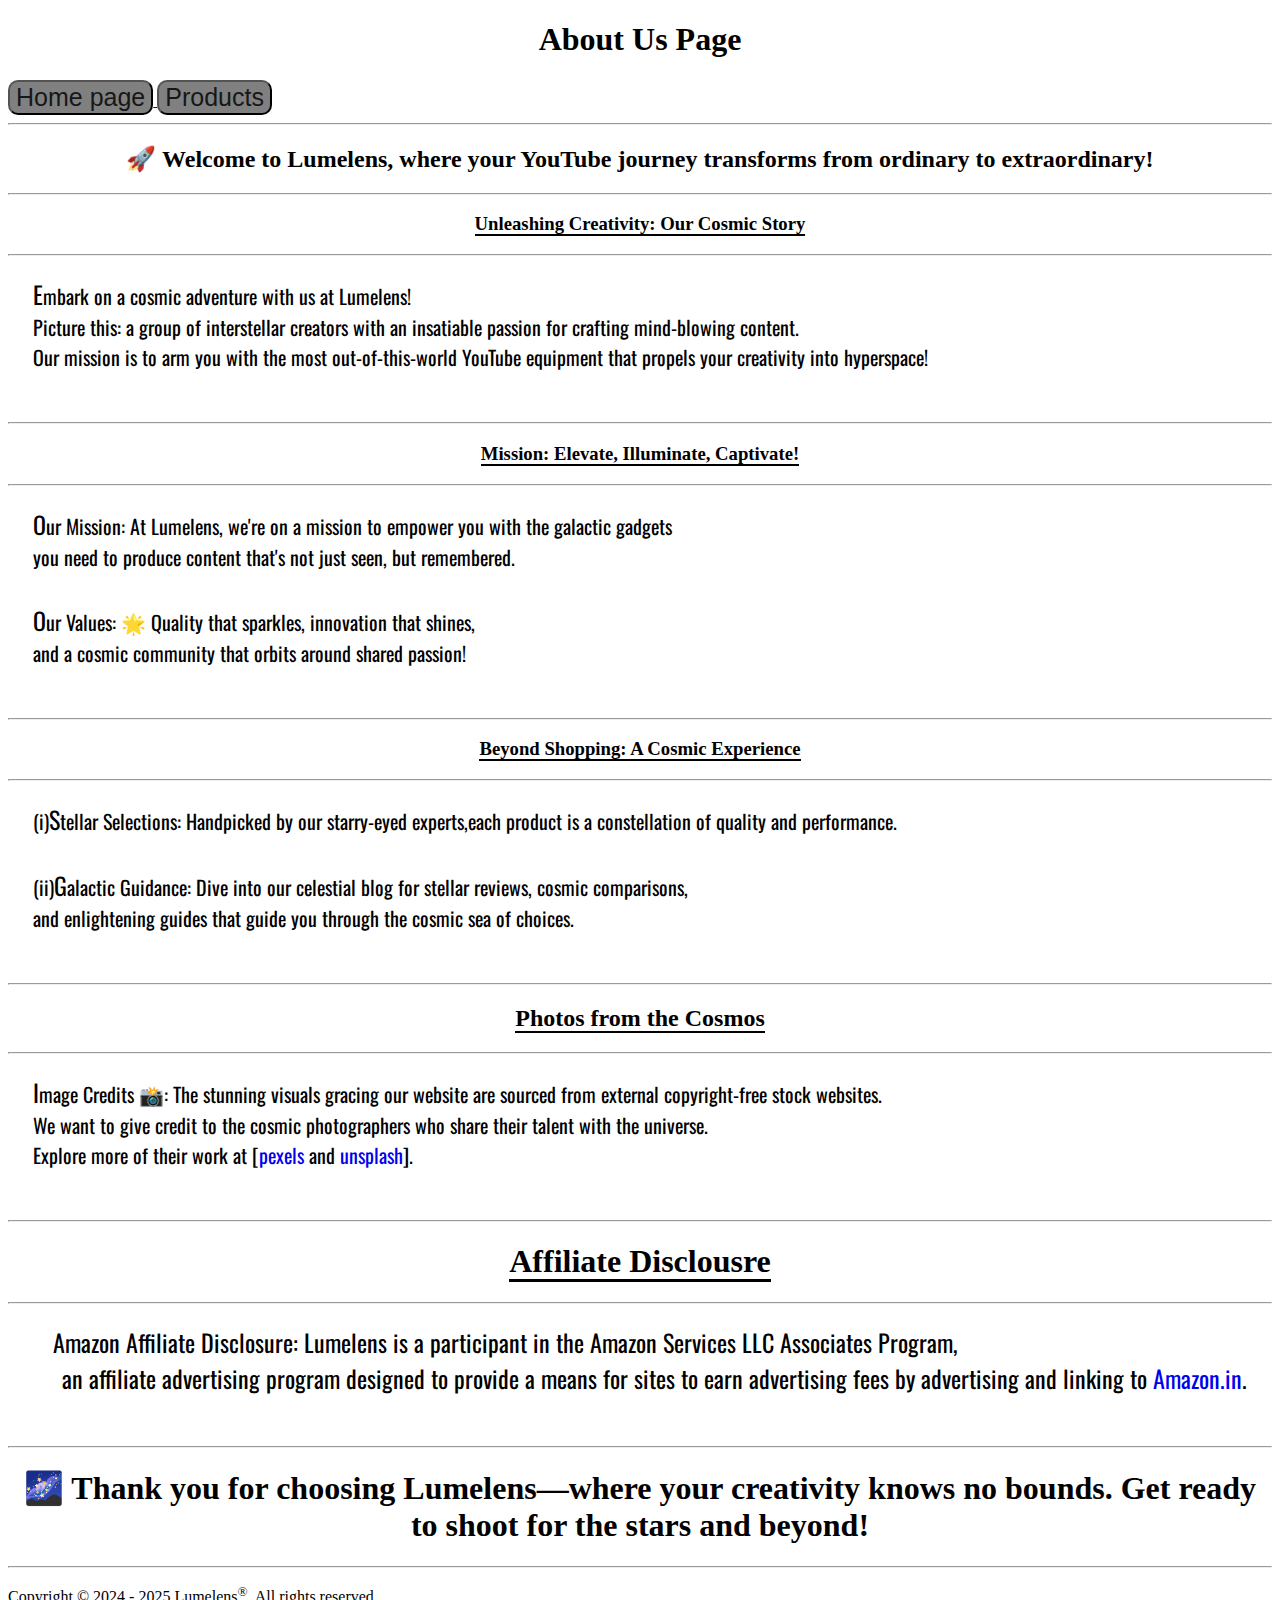
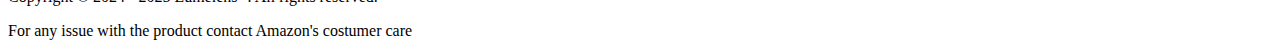
<file: try2.html>
<!DOCTYPE html>
<html>
   <head>
   <title>Lumlens:About us</title>
   </head>
   <meta charset="UTF-8">
    <meta http-equiv="X-UA-Compatible" content="IE=google">
    <meta name="viewpoint" content="width=device-width, initial-scale=1.0">
    <link rel="icon" type="image/png" href="Lumlens logo.png">
    <link rel="stylesheet" href="style.css">
    <link rel="preconnect" href="https://fonts.gstatic.com" crossorigin>
<link href="https://fonts.googleapis.com/css2?family=Oswald:wght@300&display=swap" rel="stylesheet">
    <div class="about-section">
      <body>
      <h1 style="text-align: center;">About Us Page</h1>
      <a href="index.html">
        <button style="font-size:25px; background-color:grey; color: rgb(22, 23, 24); border-radius:10px;" style="text-decoration: none;">Home page</button>
      </a>
      <a href="try3.html">
        <button style="font-size:25px; background-color:grey; color: rgb(22, 23, 24); border-radius:10px;" style="text-decoration: none;">Products</button>
      </a>
      <hr>
      <h2 style="text-align: center;">🚀 Welcome to Lumelens, where your YouTube journey transforms from ordinary to extraordinary!</h2>
      <hr>
      <h3 style="text-align: center;"><span style="border-bottom: 2px black solid;">Unleashing Creativity: Our Cosmic Story</span></h3>
      <hr>
      <pre>
     <big>E</big>mbark on a cosmic adventure with us at Lumelens!
     Picture this: a group of interstellar creators with an insatiable passion for crafting mind-blowing content.
     Our mission is to arm you with the most out-of-this-world YouTube equipment that propels your creativity into hyperspace!    
      </pre>
      <hr>
      <h3 style="text-align: center;"><span style="border-bottom: 2px black solid;">Mission: Elevate, Illuminate, Captivate!</span></h3>
      <hr>
      <pre>
     <big>O</big>ur Mission: At Lumelens, we're on a mission to empower you with the galactic gadgets
     you need to produce content that's not just seen, but remembered.
     
     <big>O</big>ur Values: 🌟 Quality that sparkles, innovation that shines,
     and a cosmic community that orbits around shared passion!
      </pre>
      <hr>
      <h3 style="text-align: center;"><span style="border-bottom: 2px black solid;">Beyond Shopping: A Cosmic Experience</span></h3>
      <hr>
      <pre>
     (i)<big>S</big>tellar Selections: Handpicked by our starry-eyed experts,each product is a constellation of quality and performance.   

     (ii)<big>G</big>alactic Guidance: Dive into our celestial blog for stellar reviews, cosmic comparisons, 
     and enlightening guides that guide you through the cosmic sea of choices.
      </pre>
      <hr>
      <h2 style="text-align: center;"><span style="border-bottom: 2px black solid;">Photos from the Cosmos</span></h2>
      <hr>
      <pre>
     <big>I</big>mage Credits 📸: The stunning visuals gracing our website are sourced from external copyright-free stock websites.
     We want to give credit to the cosmic photographers who share their talent with the universe.
     Explore more of their work at [<a href="https://www.pexels.com/" style="text-decoration: none;" target="_blank">pexels</a> and <a href="https://unsplash.com/" style="text-decoration: none;" target="_blank">unsplash</a>].
      </pre>
      <hr>
      <h1 style="text-align: center;"><span style="border-bottom: 3px black solid;">Affiliate Disclousre</span></h1>
      <hr>
      <pre>
         <big>Amazon Affiliate Disclosure: Lumelens is a participant in the Amazon Services LLC Associates Program,
         an affiliate advertising program designed to provide a means for sites to earn advertising fees by advertising and linking to <a href="https://www.amazon.in/" style="text-decoration: none;" target="_blank">Amazon.in</a>.</big>
      </pre>
      <hr>
      <h1 style="text-align: center;">🌌 Thank you for choosing Lumelens—where your creativity knows no bounds. Get ready to shoot for the stars and beyond!</h1>
      <hr>
      <div class="copyright">
        <p>Copyright © 2024 - 2025 Lumelens<sup>®</sup>. All rights reserved. </p>
          <p>For any issue with the product contact Amazon's costumer care</p>
            </div>
          </div>
      </body>
</html>
</file>
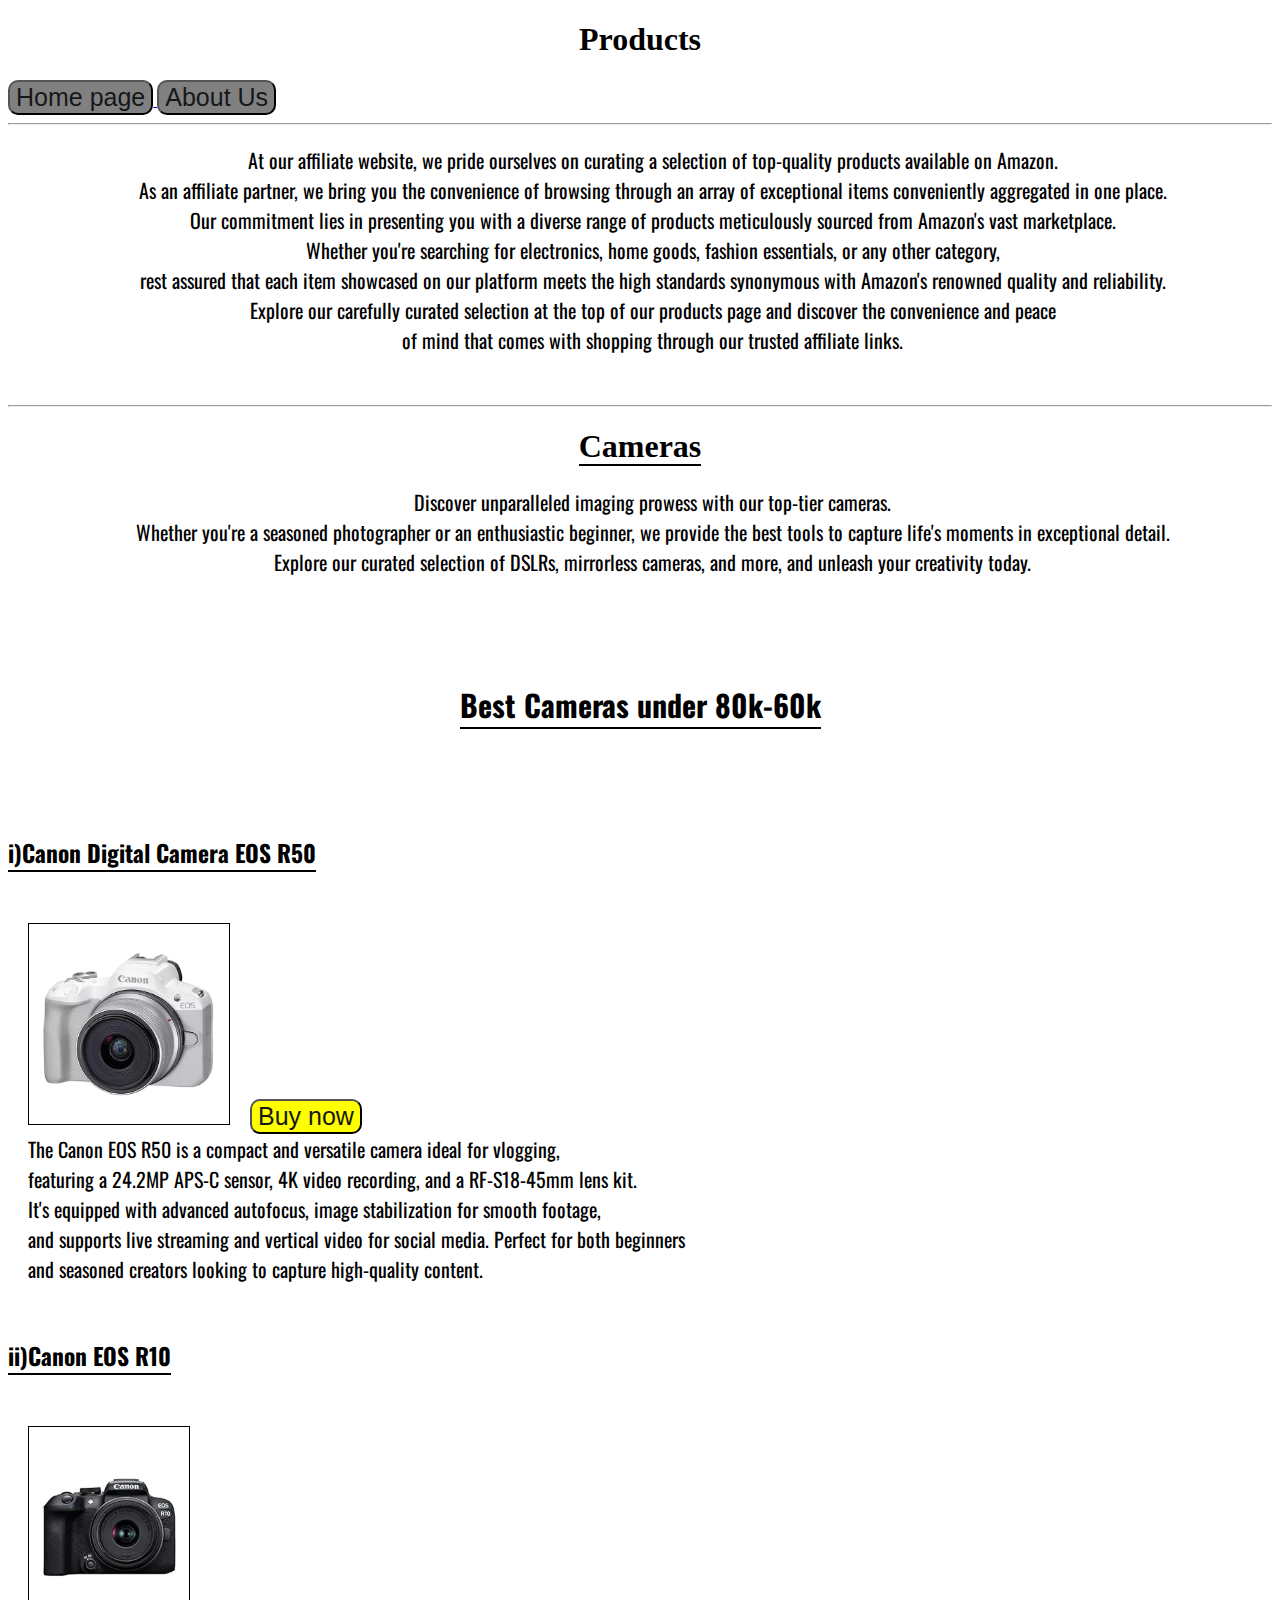
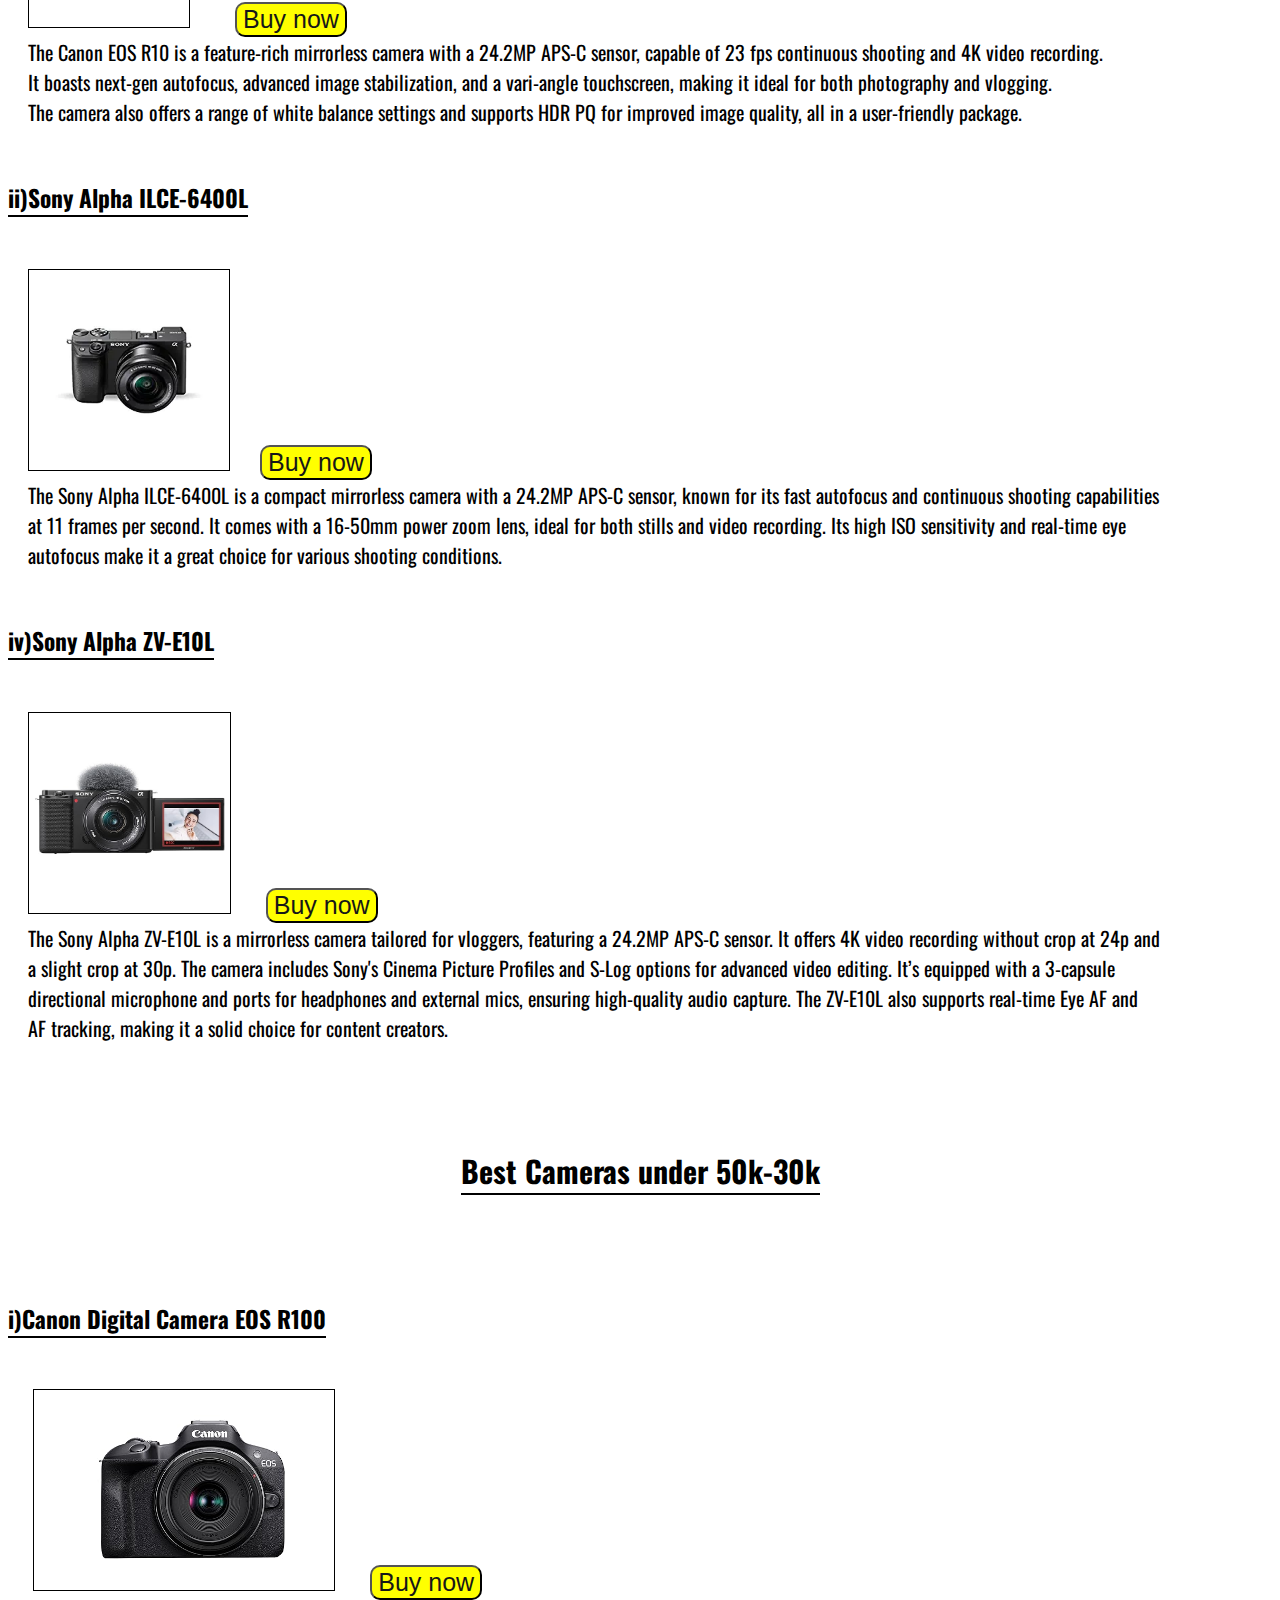
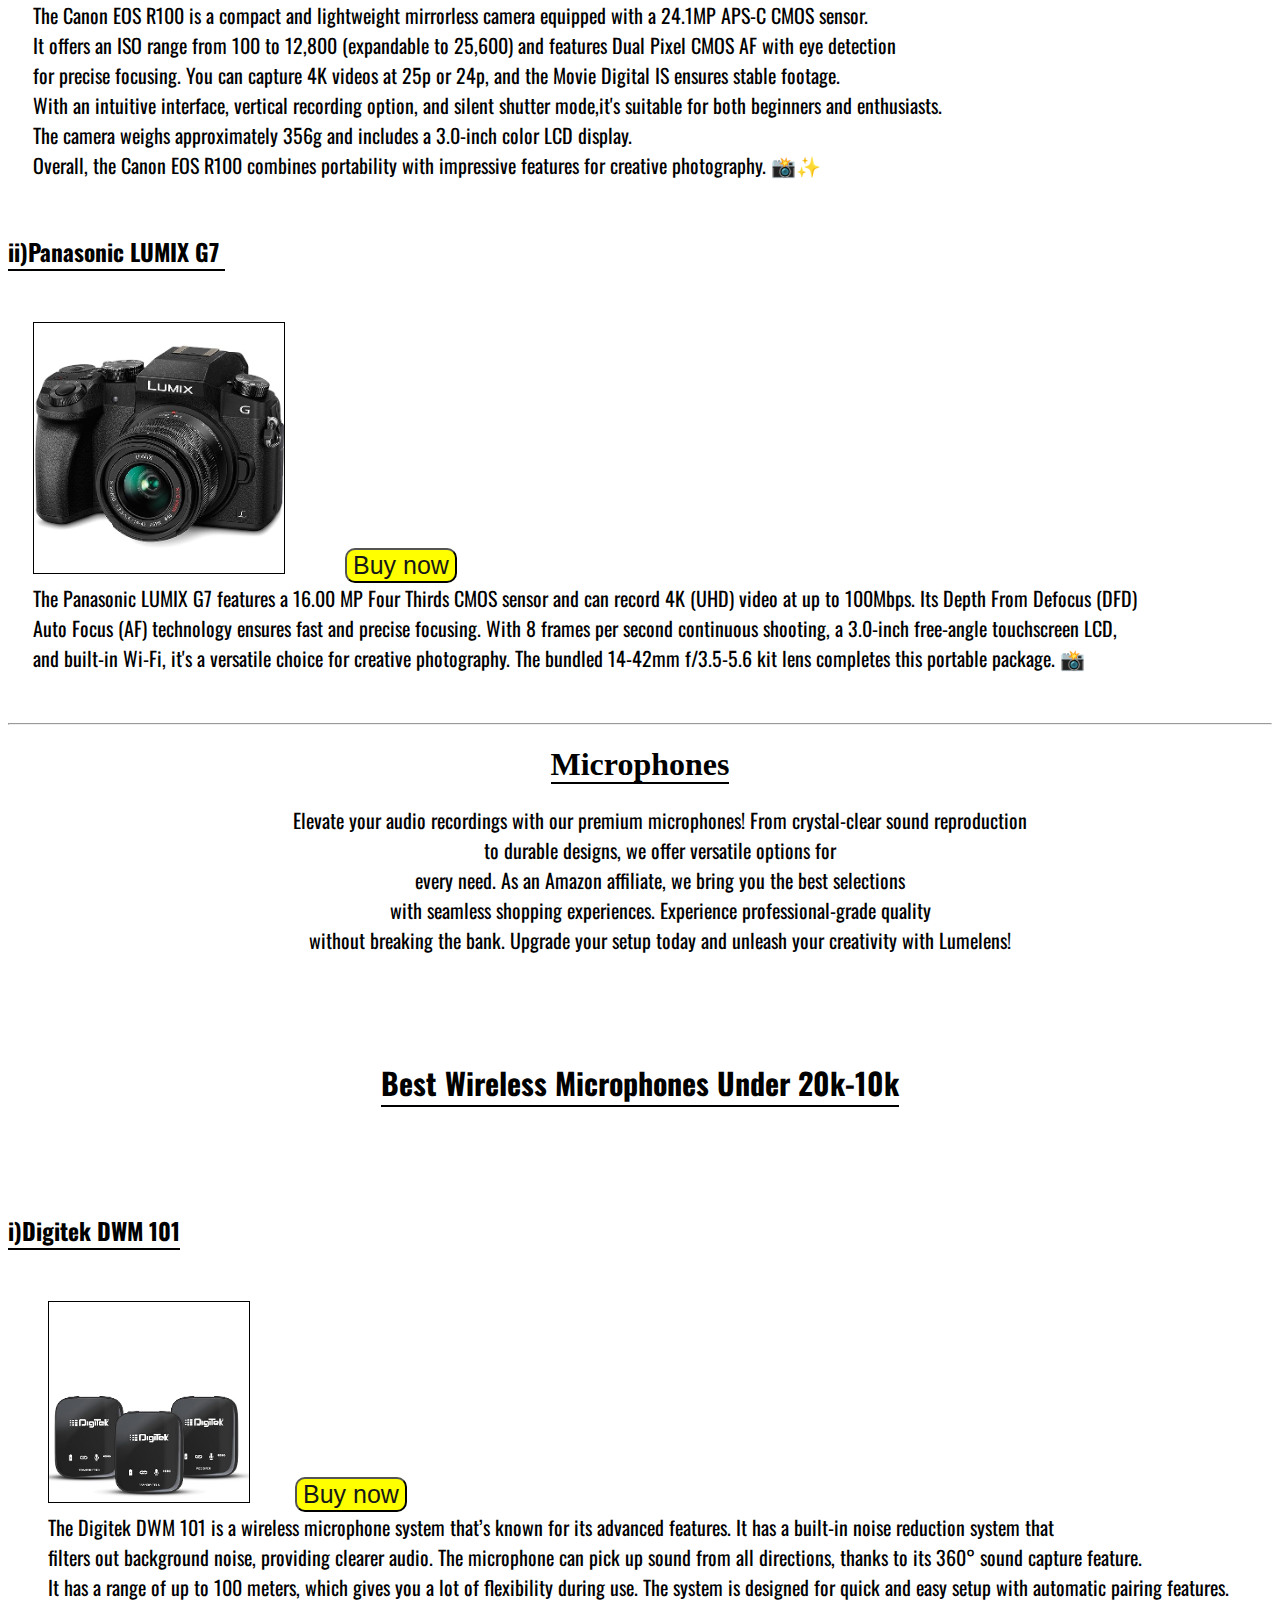
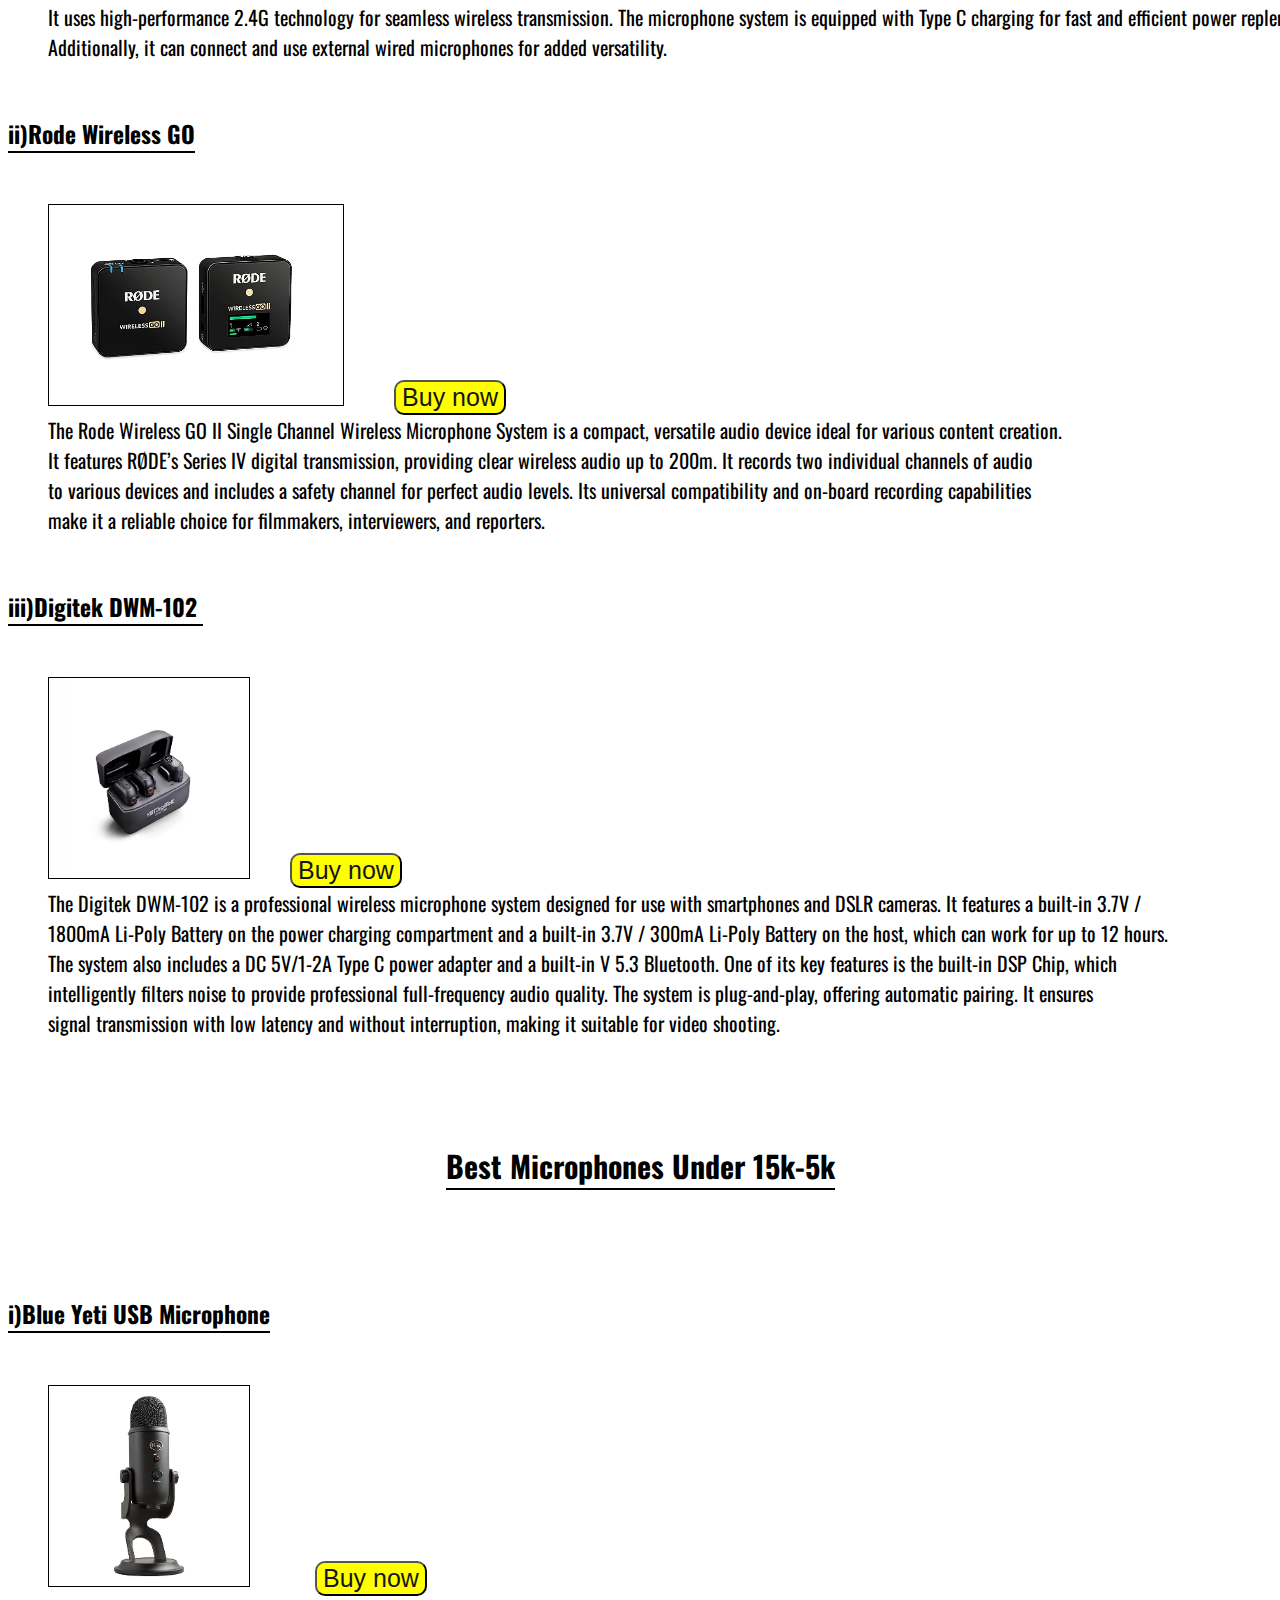
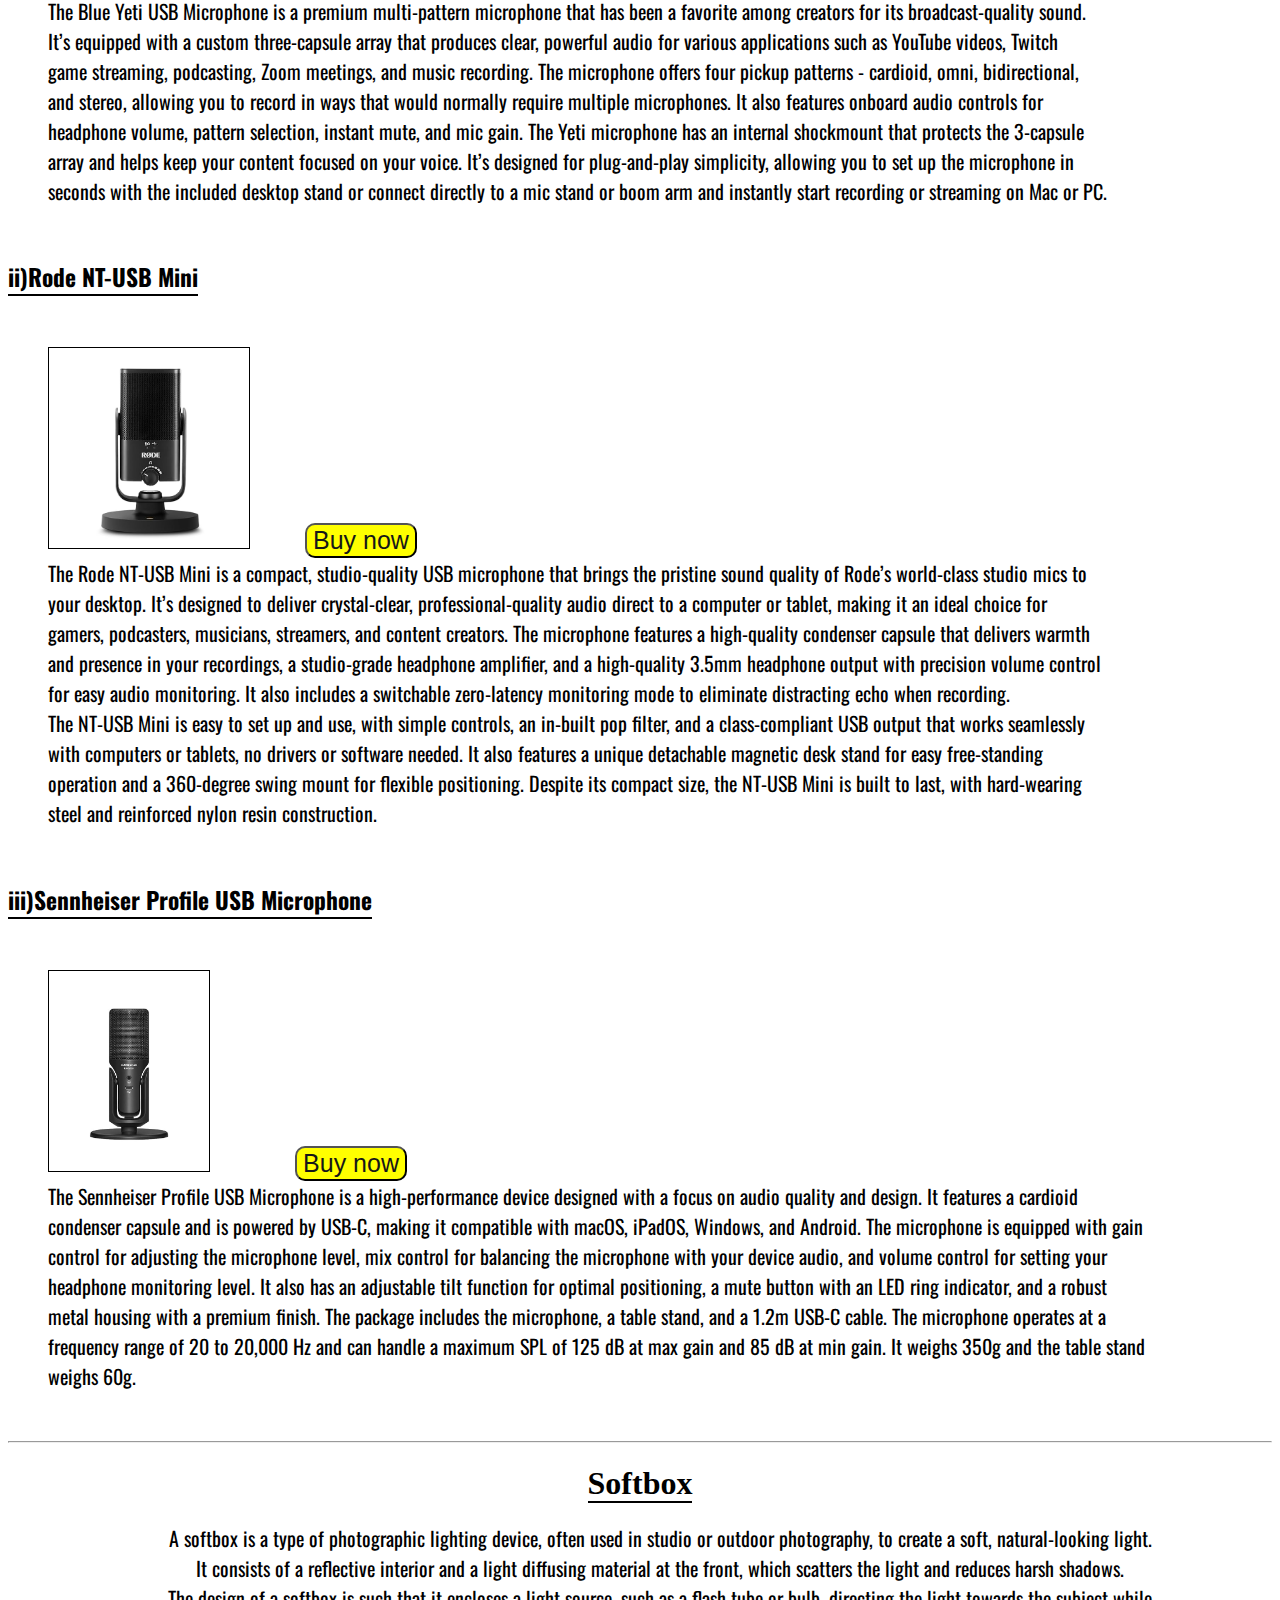
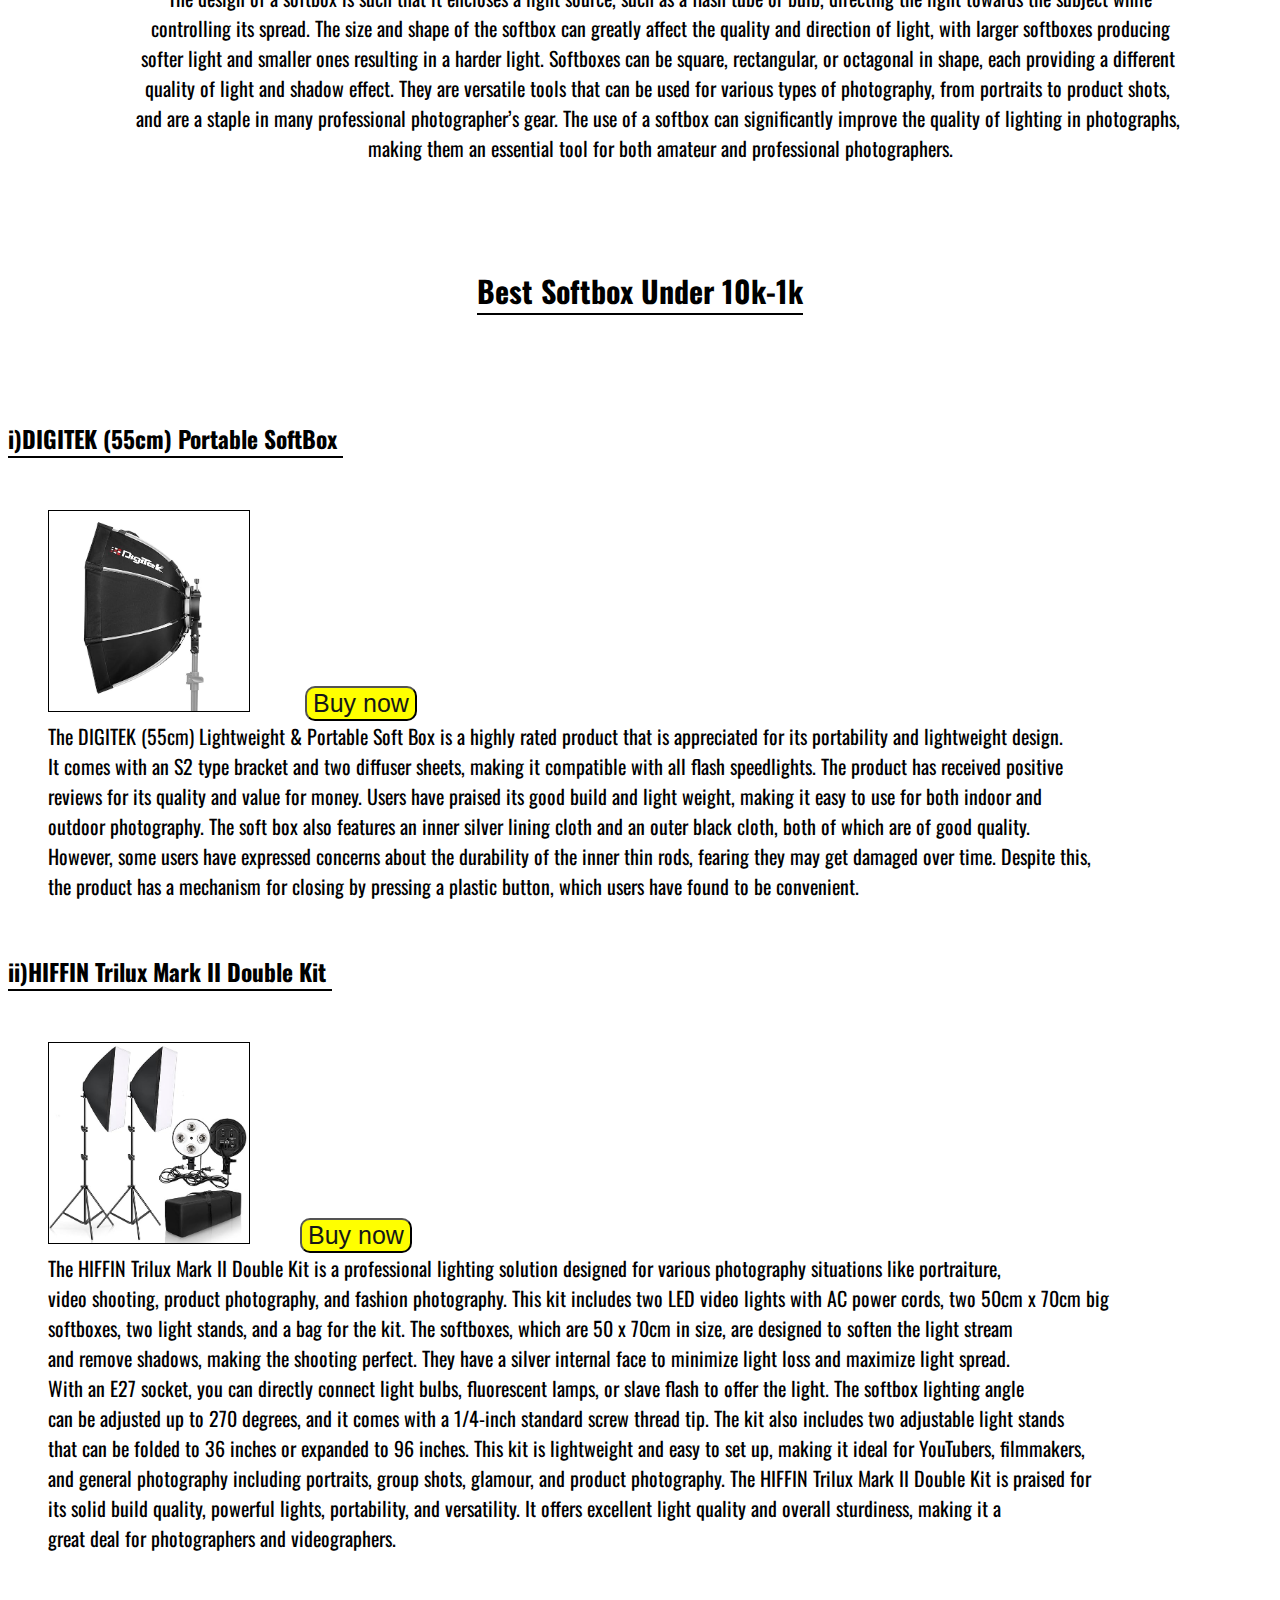
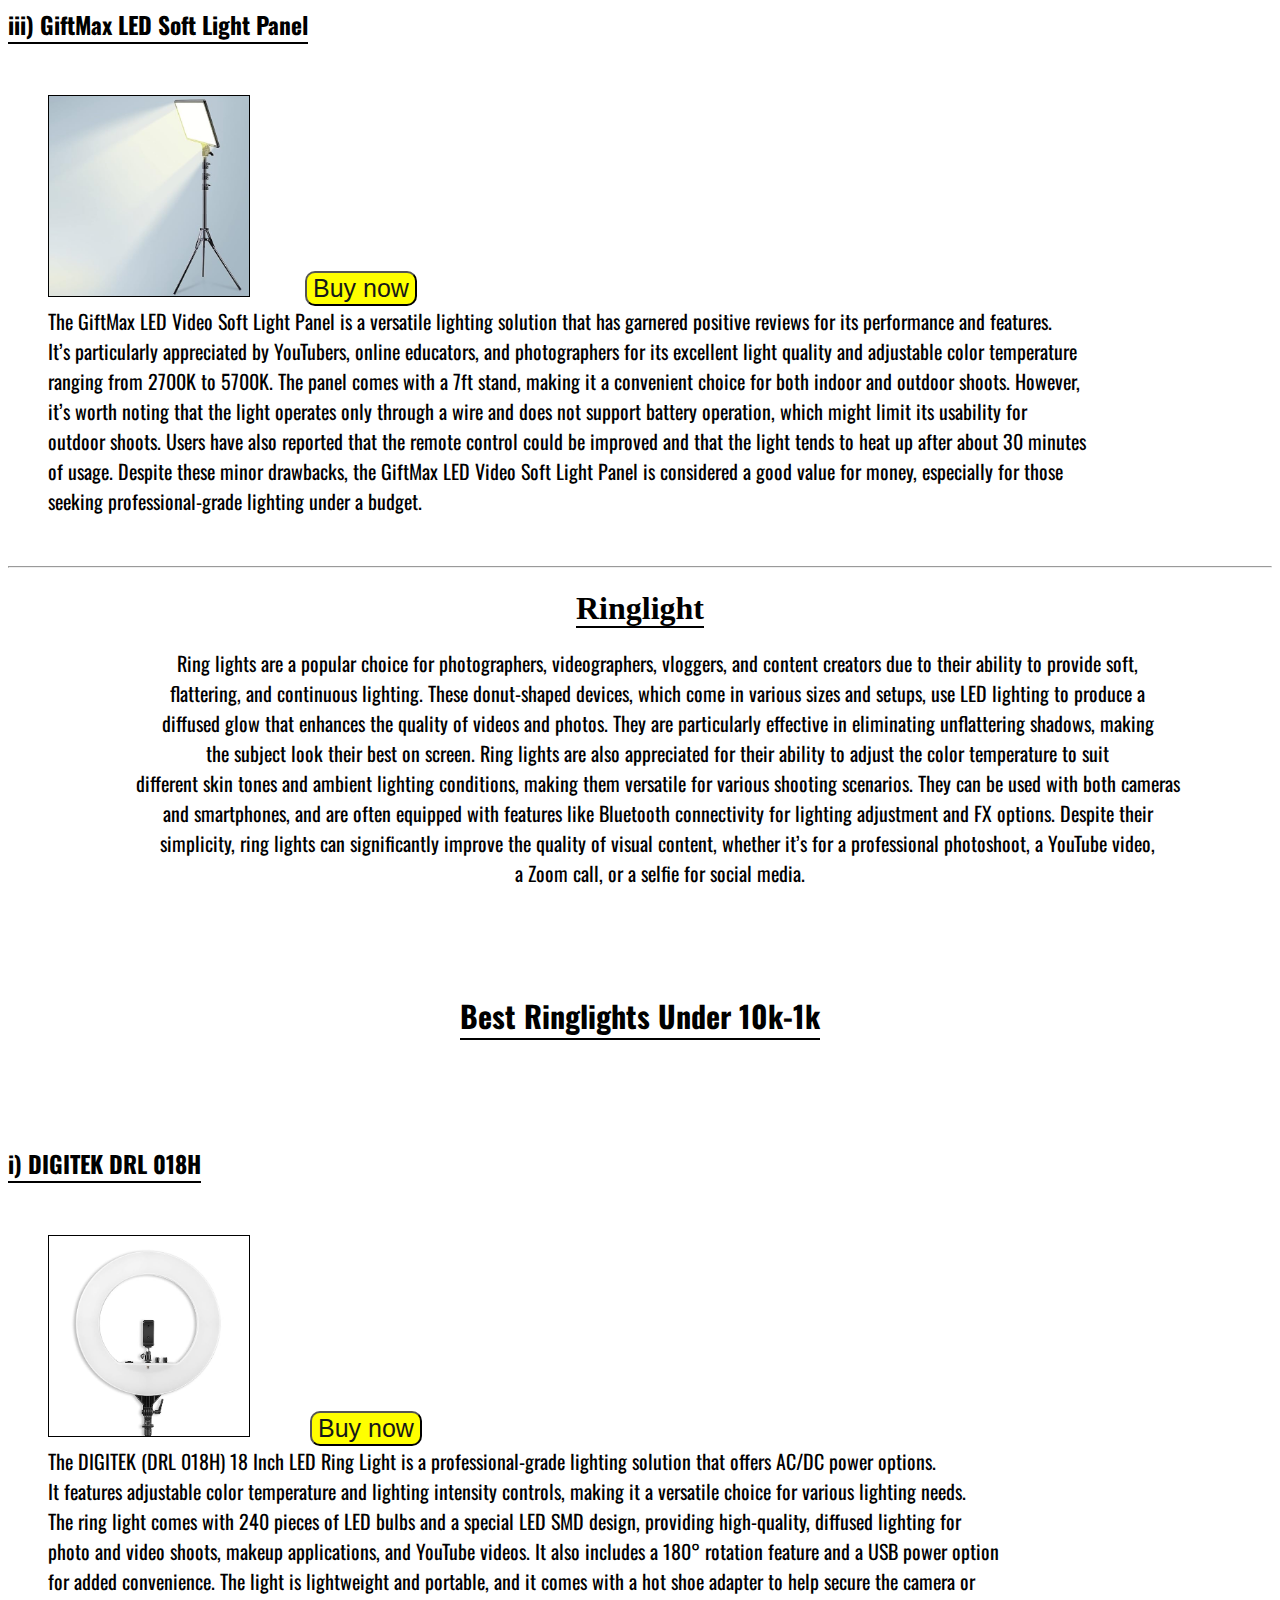
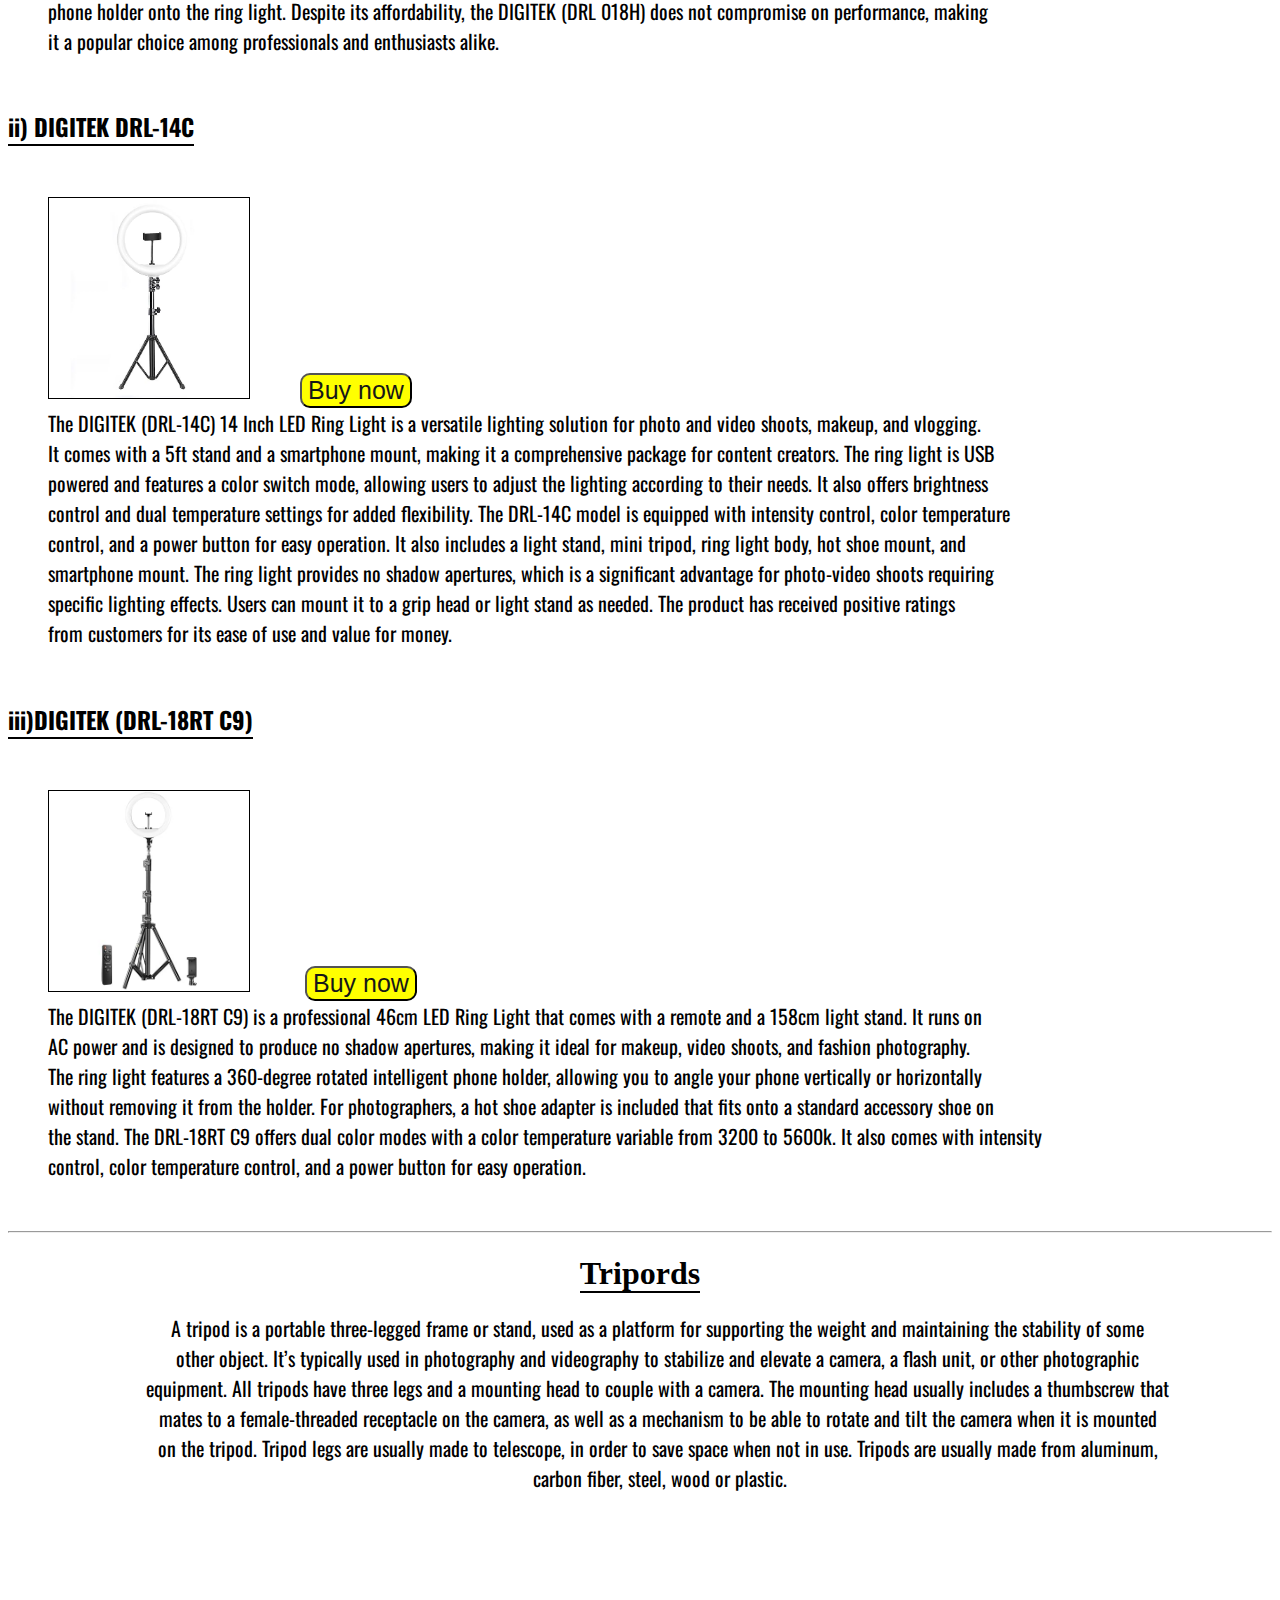
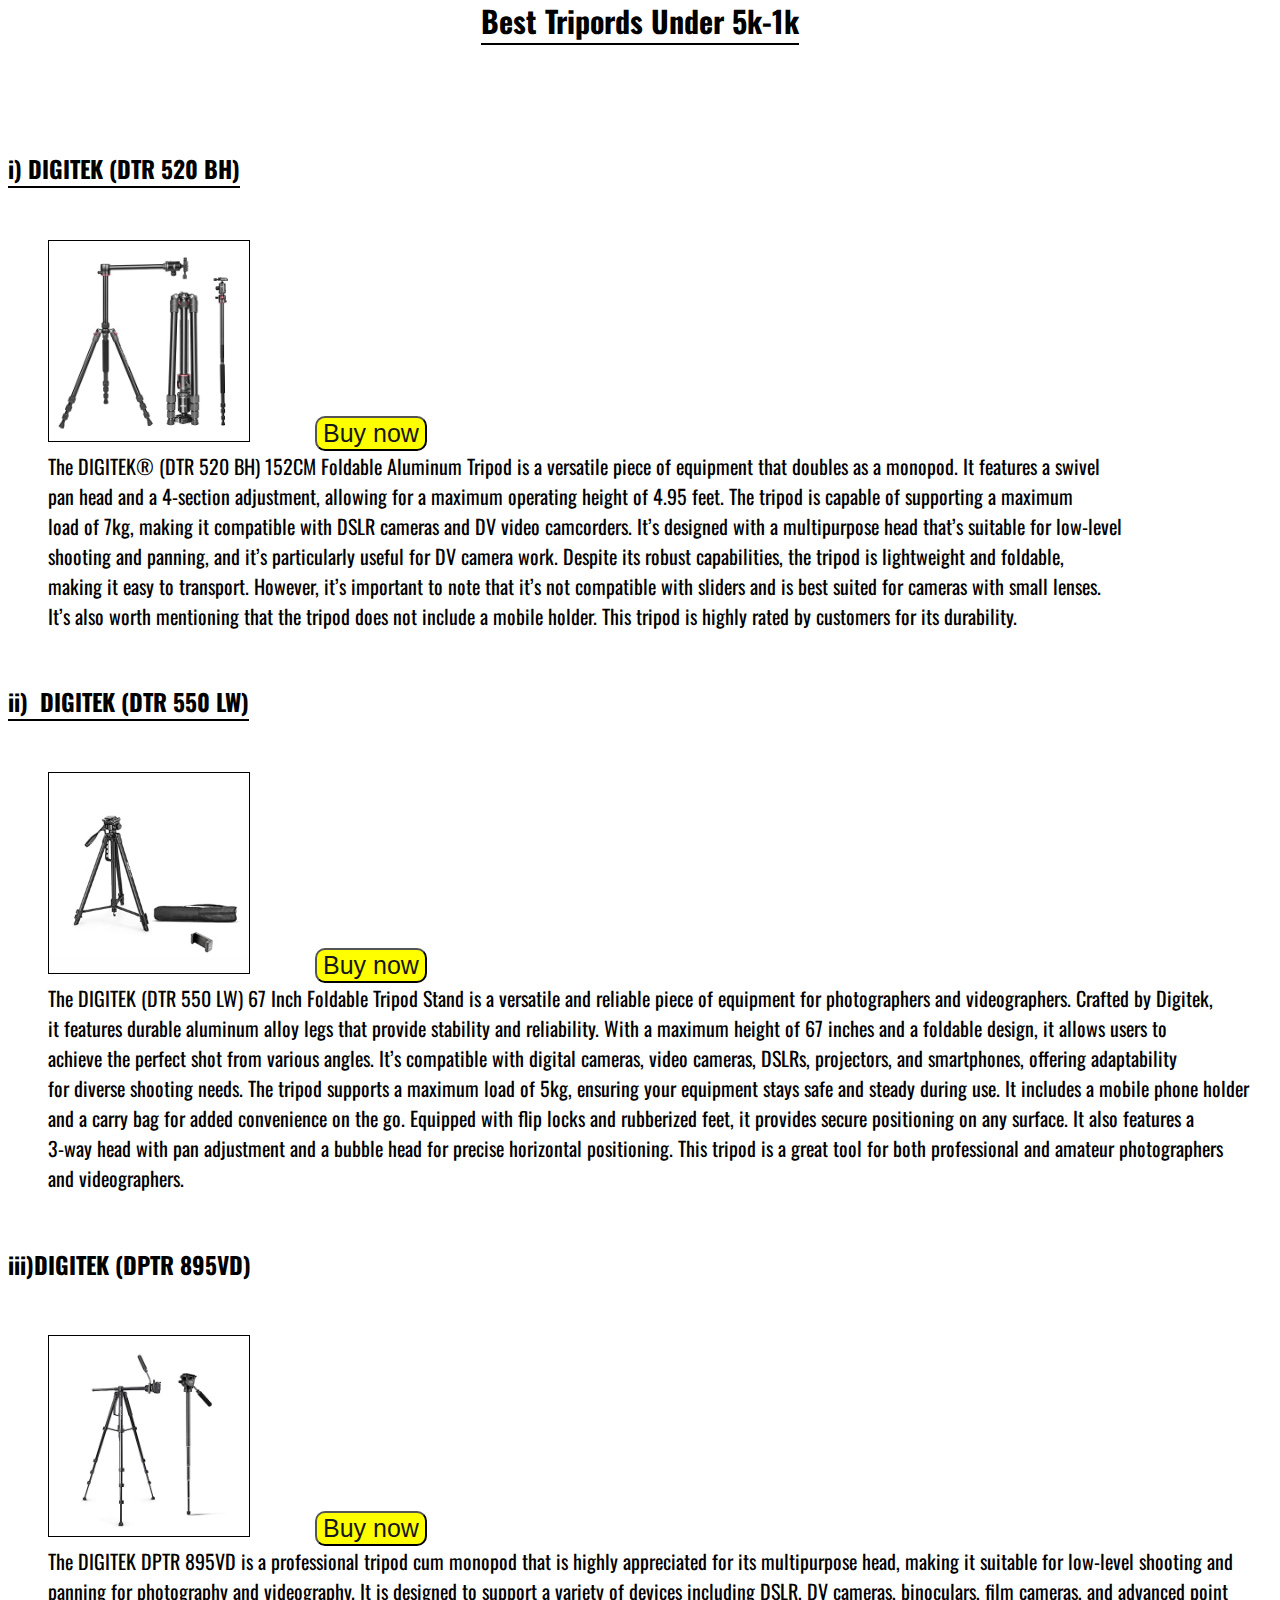
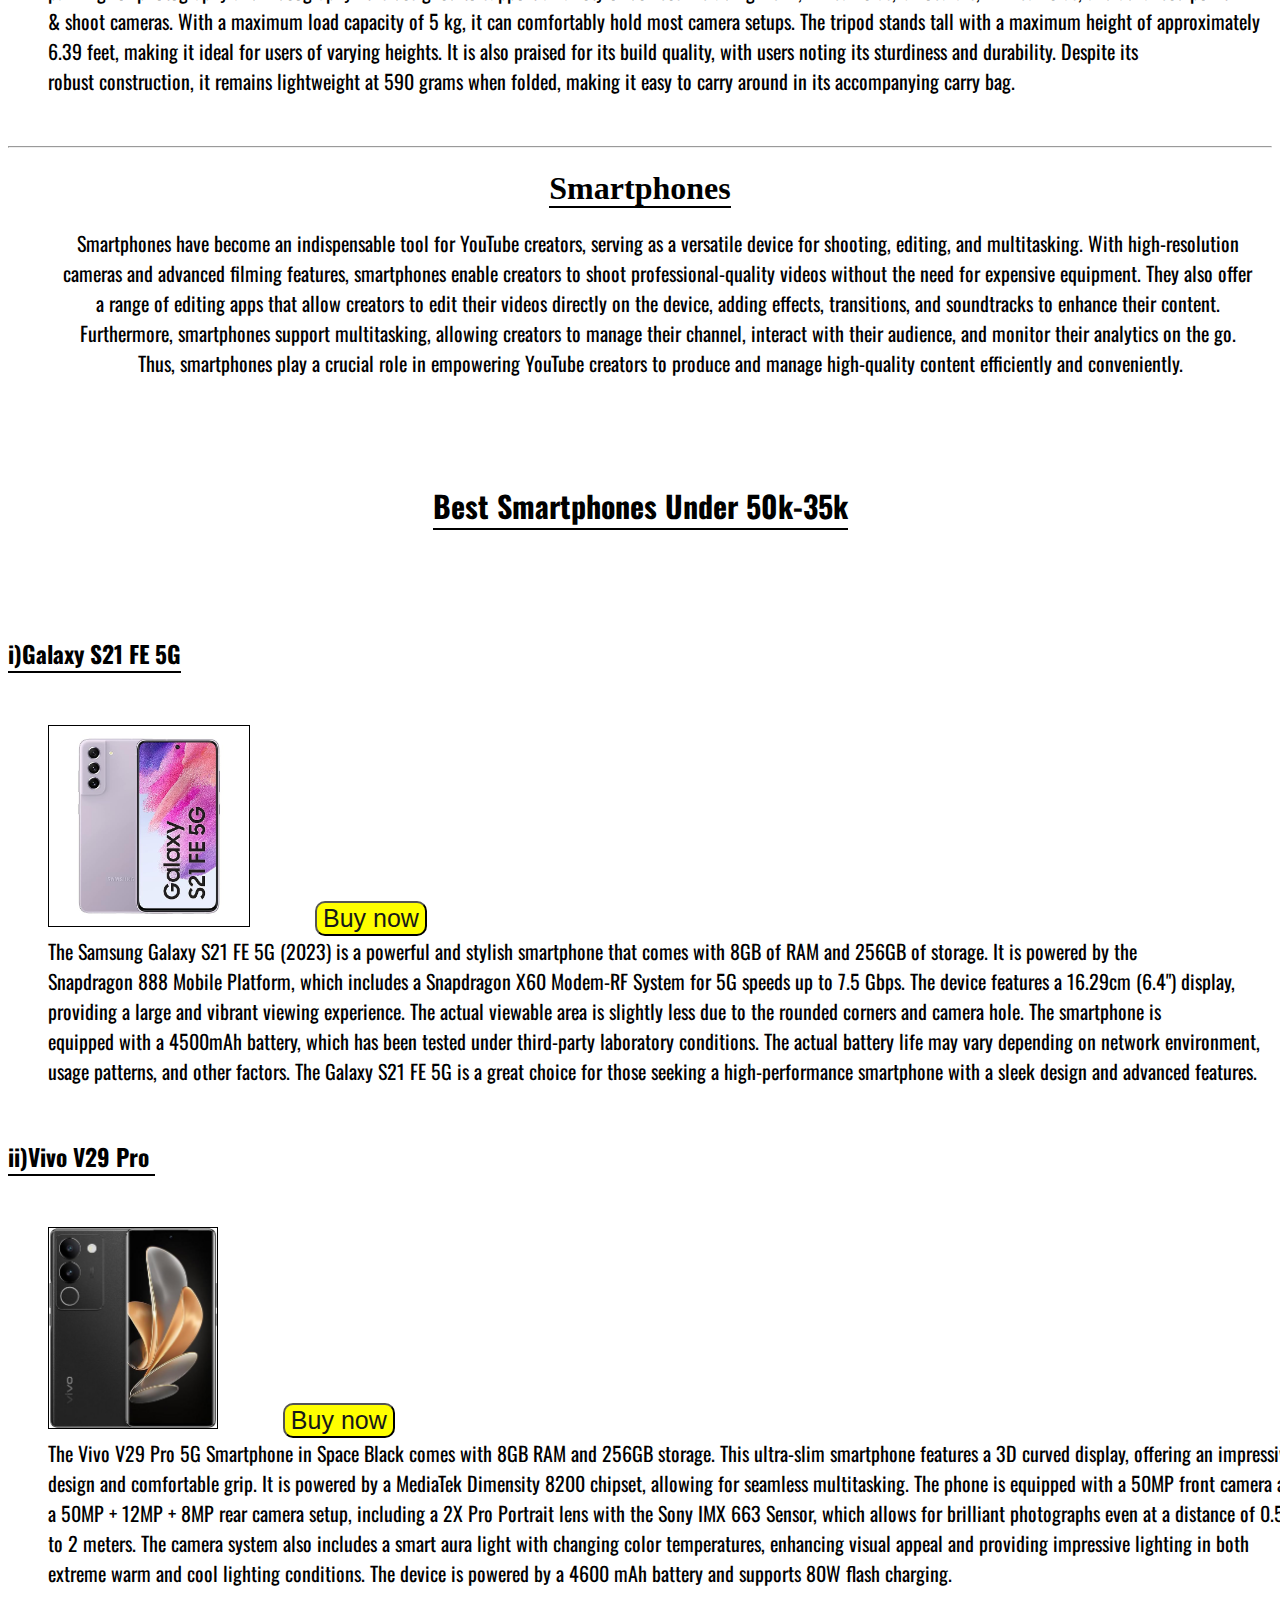
<file: try3.html>
<!DOCTYPE html>
<html>
    <head>
        <title>Lumlens:Products</title>
    </head>
    <meta charset="UTF-8">
    <meta http-equiv="X-UA-Compatible" content="IE=google">
    <meta name="viewpoint" content="width=device-width, initial-scale=1.0">
    <link rel="icon" type="image/png" href="Lumlens logo.png">
    <link rel="stylesheet" href="style.css">
    <link rel="preconnect" href="https://fonts.googleapis.com">
<link rel="preconnect" href="https://fonts.gstatic.com" crossorigin>
<link href="https://fonts.googleapis.com/css2?family=Oswald:wght@300&display=swap" rel="stylesheet">
<div class="Products">
<body>
    <h1 style="text-align: center;">Products</h1>
    <a href="index.html">
        <button style="font-size:25px; background-color:grey; color: rgb(22, 23, 24); border-radius:10px;" style="text-decoration: none;">Home page</button>
      </a>
      <a href="try2.html">
        <button style="font-size:25px; background-color:grey; color: rgb(22, 23, 24); border-radius:10px;" style="text-decoration: none;">About Us</button>
      </a>
      <hr>
      <pre style="text-align: center;">
     At our affiliate website, we pride ourselves on curating a selection of top-quality products available on Amazon.
     As an affiliate partner, we bring you the convenience of browsing through an array of exceptional items conveniently aggregated in one place.
     Our commitment lies in presenting you with a diverse range of products meticulously sourced from Amazon's vast marketplace.
     Whether you're searching for electronics, home goods, fashion essentials, or any other category,
     rest assured that each item showcased on our platform meets the high standards synonymous with Amazon's renowned quality and reliability.
     Explore our carefully curated selection at the top of our products page and discover the convenience and peace
     of mind that comes with shopping through our trusted affiliate links.
      </pre>
      <hr>
      <h1 style="text-align: center;"><span style="border-bottom: 2px black solid;">Cameras</span></h1>
      <pre style="text-align: center;">
     Discover unparalleled imaging prowess with our top-tier cameras.
     Whether you're a seasoned photographer or an enthusiastic beginner, we provide the best tools to capture life's moments in exceptional detail.
     Explore our curated selection of DSLRs, mirrorless cameras, and more, and unleash your creativity today.
      </pre>
      <pre>
        <h2 style="text-align: center;"><span style="border-bottom: 2px black solid;">Best Cameras under 80k-60k</span></h2>
    <h3><span style="border-bottom: 2px black solid;">i)Canon Digital Camera EOS R50</span></h3>
    <img src="cannon2.jpg" style="border: 1px black solid;" alt="Photo of Canon Digital Camera EOS R50" height="200">    <a href="https://amzn.to/3Kzj8S3" target="_blank"><button style="font-size:25px; background-color:yellow; color: rgb(22, 23, 24); border-radius:10px;" style="text-decoration: none;">Buy now</button></a>                         
    The Canon EOS R50 is a compact and versatile camera ideal for vlogging,
    featuring a 24.2MP APS-C sensor, 4K video recording, and a RF-S18-45mm lens kit.
    It's equipped with advanced autofocus, image stabilization for smooth footage,
    and supports live streaming and vertical video for social media. Perfect for both beginners
    and seasoned creators looking to capture high-quality content.
    <h3><span style="border-bottom: 2px black solid;">ii)Canon EOS R10</span></h3>
    <img src="cannon3.jpg" style="border: 1px black solid;" alt="Photo of Canon EOS R10" height="200">         <a href="https://amzn.to/3VxIMgr" target="_blank"><button style="font-size:25px; background-color:yellow; color: rgb(22, 23, 24); border-radius:10px;" style="text-decoration: none;">Buy now</button></a> 
    The Canon EOS R10 is a feature-rich mirrorless camera with a 24.2MP APS-C sensor, capable of 23 fps continuous shooting and 4K video recording.
    It boasts next-gen autofocus, advanced image stabilization, and a vari-angle touchscreen, making it ideal for both photography and vlogging.
    The camera also offers a range of white balance settings and supports HDR PQ for improved image quality, all in a user-friendly package.
    <h3><span style="border-bottom: 2px black solid;">ii)Sony Alpha ILCE-6400L</span></h3>
    <img src="sony1.jpg" style="border: 1px black solid;" alt="Photo of Sony Alpha ILCE-6400L" height="200">      <a href="https://amzn.to/3VnZ0Yq" target="_blank"><button style="font-size:25px; background-color:yellow; color: rgb(22, 23, 24); border-radius:10px;" style="text-decoration: none;">Buy now</button></a> 
    The Sony Alpha ILCE-6400L is a compact mirrorless camera with a 24.2MP APS-C sensor, known for its fast autofocus and continuous shooting capabilities
    at 11 frames per second. It comes with a 16-50mm power zoom lens, ideal for both stills and video recording. Its high ISO sensitivity and real-time eye
    autofocus make it a great choice for various shooting conditions.
    <h3><span style="border-bottom: 2px black solid;">iv)Sony Alpha ZV-E10L</span></h3>
    <img src="sony2.jpg" style="border: 1px black solid;" alt="Photo of Sony Alpha ZV-E10L" height="200">       <a href="https://amzn.to/3VdyUXT" target="_blank"><button style="font-size:25px; background-color:yellow; color: rgb(22, 23, 24); border-radius:10px;" style="text-decoration: none;">Buy now</button></a> 
    The Sony Alpha ZV-E10L is a mirrorless camera tailored for vloggers, featuring a 24.2MP APS-C sensor. It offers 4K video recording without crop at 24p and
    a slight crop at 30p. The camera includes Sony's Cinema Picture Profiles and S-Log options for advanced video editing. It’s equipped with a 3-capsule
    directional microphone and ports for headphones and external mics, ensuring high-quality audio capture. The ZV-E10L also supports real-time Eye AF and
    AF tracking, making it a solid choice for content creators.
     </pre>
      <pre>
        <h2 style="text-align: center;"><span style="border-bottom: 2px black solid;">Best Cameras under 50k-30k</span></h2>
     <h3><span style="border-bottom: 2px black solid;">i)Canon Digital Camera EOS R100</span></h3>
     <img src="cannon1.jpg" style="border:1px black solid ;" alt="Portrait of Canon Digital Camera EOS R100" height="200">       <a href="https://amzn.to/45eZPqU" target="_blank"><button style="font-size:25px; background-color:yellow; color: rgb(22, 23, 24); border-radius:10px;" style="text-decoration: none;">Buy now</button></a> 
     The Canon EOS R100 is a compact and lightweight mirrorless camera equipped with a 24.1MP APS-C CMOS sensor.
     It offers an ISO range from 100 to 12,800 (expandable to 25,600) and features Dual Pixel CMOS AF with eye detection
     for precise focusing. You can capture 4K videos at 25p or 24p, and the Movie Digital IS ensures stable footage.
     With an intuitive interface, vertical recording option, and silent shutter mode,it's suitable for both beginners and enthusiasts.
     The camera weighs approximately 356g and includes a 3.0-inch color LCD display.
     Overall, the Canon EOS R100 combines portability with impressive features for creative photography. 📸✨
     <h3><span style="border-bottom: 2px black solid;">ii)Panasonic LUMIX G7 </span></h3>
     <img src="pan1.jpg" style="border:1px black solid ;" alt="Portrait of Canon Digital Camera EOS R100" height="250">            <a href="https://amzn.to/4bRhoQi" target="_blank"><button style="font-size:25px; background-color:yellow; color: rgb(22, 23, 24); border-radius:10px;" style="text-decoration: none;">Buy now</button></a> 
     The Panasonic LUMIX G7 features a 16.00 MP Four Thirds CMOS sensor and can record 4K (UHD) video at up to 100Mbps. Its Depth From Defocus (DFD)
     Auto Focus (AF) technology ensures fast and precise focusing. With 8 frames per second continuous shooting, a 3.0-inch free-angle touchscreen LCD,
     and built-in Wi-Fi, it's a versatile choice for creative photography. The bundled 14-42mm f/3.5-5.6 kit lens completes this portable package. 📸
      </pre>
      <hr>
      <h1 style="text-align: center;"><span style="border-bottom: 2px black solid;">Microphones</span></h1>
      <pre style="text-align: center;">
        Elevate your audio recordings with our premium microphones! From crystal-clear sound reproduction
        to durable designs, we offer versatile options for
        every need. As an Amazon affiliate, we bring you the best selections
        with seamless shopping experiences. Experience professional-grade quality
        without breaking the bank. Upgrade your setup today and unleash your creativity with Lumelens!
      </pre>
      <pre>
        <h2 style="text-align: center;"><span style="border-bottom: 2px black solid;">Best Wireless Microphones Under 20k-10k</span></h2>
        <h3><span style="border-bottom: 2px black solid;">i)Digitek DWM 101</span></h3>
        <img src="microphoneWW1.jpg" alt="Photo of Digitek DWM" style="border: 1px black solid;" height="200">         <a href="https://amzn.to/3RfDMur" target="_blank"><button style="font-size:25px; background-color:yellow; color: rgb(22, 23, 24); border-radius:10px;" style="text-decoration: none;">Buy now</button></a> 
        The Digitek DWM 101 is a wireless microphone system that’s known for its advanced features. It has a built-in noise reduction system that
        filters out background noise, providing clearer audio. The microphone can pick up sound from all directions, thanks to its 360° sound capture feature.
        It has a range of up to 100 meters, which gives you a lot of flexibility during use. The system is designed for quick and easy setup with automatic pairing features.
        It uses high-performance 2.4G technology for seamless wireless transmission. The microphone system is equipped with Type C charging for fast and efficient power replenishment.
        Additionally, it can connect and use external wired microphones for added versatility.
        <h3><span style="border-bottom: 2px black solid;">ii)Rode Wireless GO</span></h3>
        <img src="microphhoneWW2.jpg" alt="Photo of Rode Wireless GO" style="border: 1px black solid;" height="200">          <a href="https://amzn.to/4efTK1j" target="_blank"><button style="font-size:25px; background-color:yellow; color: rgb(22, 23, 24); border-radius:10px;" style="text-decoration: none;">Buy now</button></a> 
        The Rode Wireless GO II Single Channel Wireless Microphone System is a compact, versatile audio device ideal for various content creation.
        It features RØDE’s Series IV digital transmission, providing clear wireless audio up to 200m. It records two individual channels of audio
        to various devices and includes a safety channel for perfect audio levels. Its universal compatibility and on-board recording capabilities
        make it a reliable choice for filmmakers, interviewers, and reporters.
        <h3><span style="border-bottom: 2px black solid;">iii)Digitek DWM-102 </span></h3>
        <img src="MicrophoneWW3.jpg" alt="Photo of Digitek DWM-102" style="border: 1px black solid;" height="200">        <a href="https://amzn.to/3wXfn64" target="_blank"><button style="font-size:25px; background-color:yellow; color: rgb(22, 23, 24); border-radius:10px;" style="text-decoration: none;">Buy now</button></a> 
        The Digitek DWM-102 is a professional wireless microphone system designed for use with smartphones and DSLR cameras. It features a built-in 3.7V /
        1800mA Li-Poly Battery on the power charging compartment and a built-in 3.7V / 300mA Li-Poly Battery on the host, which can work for up to 12 hours.
        The system also includes a DC 5V/1-2A Type C power adapter and a built-in V 5.3 Bluetooth. One of its key features is the built-in DSP Chip, which
        intelligently filters noise to provide professional full-frequency audio quality. The system is plug-and-play, offering automatic pairing. It ensures
        signal transmission with low latency and without interruption, making it suitable for video shooting.
      </pre>
      <pre>
        <h2 style="text-align: center;"><span style="border-bottom: 2px black solid;">Best Microphones Under 15k-5k</span></h2>
        <h3><span style="border-bottom: 2px black solid;">i)Blue Yeti USB Microphone</span></h3>
        <img src="MicroW1.jpg" alt="Photo of blue Yeti" style="border: 1px black solid;" height="200">             <a href="https://amzn.to/4cev8oa" target="_blank"><button style="font-size:25px; background-color:yellow; color: rgb(22, 23, 24); border-radius:10px;" style="text-decoration: none;">Buy now</button></a> 
        The Blue Yeti USB Microphone is a premium multi-pattern microphone that has been a favorite among creators for its broadcast-quality sound.
        It’s equipped with a custom three-capsule array that produces clear, powerful audio for various applications such as YouTube videos, Twitch
        game streaming, podcasting, Zoom meetings, and music recording. The microphone offers four pickup patterns - cardioid, omni, bidirectional,
        and stereo, allowing you to record in ways that would normally require multiple microphones. It also features onboard audio controls for
        headphone volume, pattern selection, instant mute, and mic gain. The Yeti microphone has an internal shockmount that protects the 3-capsule
        array and helps keep your content focused on your voice. It’s designed for plug-and-play simplicity, allowing you to set up the microphone in
        seconds with the included desktop stand or connect directly to a mic stand or boom arm and instantly start recording or streaming on Mac or PC.
        <h3><span style="border-bottom: 2px black solid;">ii)Rode NT-USB Mini</span></h3>
        <img src="MicroW2.jpg" alt="Photo of a Rode NT-USB Mini" style="border: 1px black solid" height="200">           <a href="https://amzn.to/4cdRJ3W" target="_blank"><button style="font-size:25px; background-color:yellow; color: rgb(22, 23, 24); border-radius:10px;" style="text-decoration: none;">Buy now</button></a> 
        The Rode NT-USB Mini is a compact, studio-quality USB microphone that brings the pristine sound quality of Rode’s world-class studio mics to
        your desktop. It’s designed to deliver crystal-clear, professional-quality audio direct to a computer or tablet, making it an ideal choice for
        gamers, podcasters, musicians, streamers, and content creators. The microphone features a high-quality condenser capsule that delivers warmth
        and presence in your recordings, a studio-grade headphone amplifier, and a high-quality 3.5mm headphone output with precision volume control
        for easy audio monitoring. It also includes a switchable zero-latency monitoring mode to eliminate distracting echo when recording.
        The NT-USB Mini is easy to set up and use, with simple controls, an in-built pop filter, and a class-compliant USB output that works seamlessly
        with computers or tablets, no drivers or software needed. It also features a unique detachable magnetic desk stand for easy free-standing
        operation and a 360-degree swing mount for flexible positioning. Despite its compact size, the NT-USB Mini is built to last, with hard-wearing
        steel and reinforced nylon resin construction.
        <h3><span style="border-bottom: 2px black solid;">iii)Sennheiser Profile USB Microphone</span></h3>
        <img src="MicroW3.jpg" alt="Photo of a Sennheiser USB Microphone" style="border: 1px black solid;" height="200">                 <a href="https://amzn.to/3yQZbnk" target="_blank"><button style="font-size:25px; background-color:yellow; color: rgb(22, 23, 24); border-radius:10px;" style="text-decoration: none;">Buy now</button></a> 
        The Sennheiser Profile USB Microphone is a high-performance device designed with a focus on audio quality and design. It features a cardioid
        condenser capsule and is powered by USB-C, making it compatible with macOS, iPadOS, Windows, and Android. The microphone is equipped with gain
        control for adjusting the microphone level, mix control for balancing the microphone with your device audio, and volume control for setting your
        headphone monitoring level. It also has an adjustable tilt function for optimal positioning, a mute button with an LED ring indicator, and a robust
        metal housing with a premium finish. The package includes the microphone, a table stand, and a 1.2m USB-C cable. The microphone operates at a
        frequency range of 20 to 20,000 Hz and can handle a maximum SPL of 125 dB at max gain and 85 dB at min gain. It weighs 350g and the table stand
        weighs 60g.
      </pre>
      <hr>
      <h1 style="text-align: center;"><span style="border-bottom: 2px black solid;">Softbox</span></h1>
      <pre style="text-align: center;">
        A softbox is a type of photographic lighting device, often used in studio or outdoor photography, to create a soft, natural-looking light.
        It consists of a reflective interior and a light diffusing material at the front, which scatters the light and reduces harsh shadows.
        The design of a softbox is such that it encloses a light source, such as a flash tube or bulb, directing the light towards the subject while
        controlling its spread. The size and shape of the softbox can greatly affect the quality and direction of light, with larger softboxes producing
        softer light and smaller ones resulting in a harder light. Softboxes can be square, rectangular, or octagonal in shape, each providing a different 
        quality of light and shadow effect. They are versatile tools that can be used for various types of photography, from portraits to product shots, 
        and are a staple in many professional photographer’s gear. The use of a softbox can significantly improve the quality of lighting in photographs, 
        making them an essential tool for both amateur and professional photographers.
        </pre>
        <pre>
        <h2 style="text-align: center;"><span style="border-bottom: 2px black solid;">Best Softbox Under 10k-1k</span></h2>
        <h3><span style="border-bottom: 2px black solid;">i)DIGITEK (55cm) Portable SoftBox </span></h3> 
        <img src="soft1.jpg" alt="Photo of a Digitek softbox" style="border: 1px black solid;" height="200">           <a href="https://amzn.to/3xkKQPs" target="_blank"><button style="font-size:25px; background-color:yellow; color: rgb(22, 23, 24); border-radius:10px;" style="text-decoration: none;">Buy now</button></a> 
        The DIGITEK (55cm) Lightweight & Portable Soft Box is a highly rated product that is appreciated for its portability and lightweight design. 
        It comes with an S2 type bracket and two diffuser sheets, making it compatible with all flash speedlights. The product has received positive 
        reviews for its quality and value for money. Users have praised its good build and light weight, making it easy to use for both indoor and 
        outdoor photography. The soft box also features an inner silver lining cloth and an outer black cloth, both of which are of good quality. 
        However, some users have expressed concerns about the durability of the inner thin rods, fearing they may get damaged over time. Despite this, 
        the product has a mechanism for closing by pressing a plastic button, which users have found to be convenient.
        <h3><span style="border-bottom: 2px black solid;">ii)HIFFIN Trilux Mark II Double Kit </span></h3>
        <img src="soft2.jpg" alt="Photo of a Hiffin Trilux Mark II" style="border: 1px black solid;" height="200">          <a href="https://amzn.to/3Rhvnq8" target="_blank"><button style="font-size:25px; background-color:yellow; color: rgb(22, 23, 24); border-radius:10px;" style="text-decoration: none;">Buy now</button></a> 
        The HIFFIN Trilux Mark II Double Kit is a professional lighting solution designed for various photography situations like portraiture, 
        video shooting, product photography, and fashion photography. This kit includes two LED video lights with AC power cords, two 50cm x 70cm big 
        softboxes, two light stands, and a bag for the kit. The softboxes, which are 50 x 70cm in size, are designed to soften the light stream 
        and remove shadows, making the shooting perfect. They have a silver internal face to minimize light loss and maximize light spread. 
        With an E27 socket, you can directly connect light bulbs, fluorescent lamps, or slave flash to offer the light. The softbox lighting angle 
        can be adjusted up to 270 degrees, and it comes with a 1/4-inch standard screw thread tip. The kit also includes two adjustable light stands 
        that can be folded to 36 inches or expanded to 96 inches. This kit is lightweight and easy to set up, making it ideal for YouTubers, filmmakers, 
        and general photography including portraits, group shots, glamour, and product photography. The HIFFIN Trilux Mark II Double Kit is praised for 
        its solid build quality, powerful lights, portability, and versatility. It offers excellent light quality and overall sturdiness, making it a 
        great deal for photographers and videographers.
        <h3><span style="border-bottom: 2px black solid;">iii) GiftMax LED Soft Light Panel</span></h3>
        <img src="soft3.jpg" alt="Photo of Giftmax Soft Light" style="border: 1px black solid;" height="200">           <a href="https://amzn.to/3Rhvv96" target="_blank"><button style="font-size:25px; background-color:yellow; color: rgb(22, 23, 24); border-radius:10px;" style="text-decoration: none;">Buy now</button></a> 
        The GiftMax LED Video Soft Light Panel is a versatile lighting solution that has garnered positive reviews for its performance and features. 
        It’s particularly appreciated by YouTubers, online educators, and photographers for its excellent light quality and adjustable color temperature 
        ranging from 2700K to 5700K. The panel comes with a 7ft stand, making it a convenient choice for both indoor and outdoor shoots. However, 
        it’s worth noting that the light operates only through a wire and does not support battery operation, which might limit its usability for 
        outdoor shoots. Users have also reported that the remote control could be improved and that the light tends to heat up after about 30 minutes 
        of usage. Despite these minor drawbacks, the GiftMax LED Video Soft Light Panel is considered a good value for money, especially for those 
        seeking professional-grade lighting under a budget.
        </pre>
        <hr>
        <h1 style="text-align: center;"><span style="border-bottom: 2px black solid;">Ringlight</span></h1>
      <pre style="text-align: center;">
        Ring lights are a popular choice for photographers, videographers, vloggers, and content creators due to their ability to provide soft, 
        flattering, and continuous lighting. These donut-shaped devices, which come in various sizes and setups, use LED lighting to produce a 
        diffused glow that enhances the quality of videos and photos. They are particularly effective in eliminating unflattering shadows, making 
        the subject look their best on screen. Ring lights are also appreciated for their ability to adjust the color temperature to suit 
        different skin tones and ambient lighting conditions, making them versatile for various shooting scenarios. They can be used with both cameras 
        and smartphones, and are often equipped with features like Bluetooth connectivity for lighting adjustment and FX options. Despite their 
        simplicity, ring lights can significantly improve the quality of visual content, whether it’s for a professional photoshoot, a YouTube video, 
        a Zoom call, or a selfie for social media.
      </pre>
      <pre>
        <h2 style="text-align: center;"><span style="border-bottom: 2px black solid;">Best Ringlights Under 10k-1k</span></h2>
        <h3><span style="border-bottom: 2px black solid;">i) DIGITEK DRL 018H</span></h3> 
        <img src="ring.jpg" alt="Photo of a  DIGITEK DRL 018H" style="border: 1px black solid;" height="200">            <a href="https://amzn.to/3VwBfyw" target="_blank"><button style="font-size:25px; background-color:yellow; color: rgb(22, 23, 24); border-radius:10px;" style="text-decoration: none;">Buy now</button></a> 
        The DIGITEK (DRL 018H) 18 Inch LED Ring Light is a professional-grade lighting solution that offers AC/DC power options. 
        It features adjustable color temperature and lighting intensity controls, making it a versatile choice for various lighting needs. 
        The ring light comes with 240 pieces of LED bulbs and a special LED SMD design, providing high-quality, diffused lighting for 
        photo and video shoots, makeup applications, and YouTube videos. It also includes a 180° rotation feature and a USB power option 
        for added convenience. The light is lightweight and portable, and it comes with a hot shoe adapter to help secure the camera or 
        phone holder onto the ring light. Despite its affordability, the DIGITEK (DRL 018H) does not compromise on performance, making 
        it a popular choice among professionals and enthusiasts alike.
        <h3><span style="border-bottom: 2px black solid;">ii) DIGITEK DRL-14C</span></h3>
        <img src="ring2.jpg" alt="DIGITEK DRL-14C" style="border: 1px black solid;" height="200">          <a href="https://amzn.to/4aWQ7e3" target="_blank"><button style="font-size:25px; background-color:yellow; color: rgb(22, 23, 24); border-radius:10px;" style="text-decoration: none;">Buy now</button></a>               
        The DIGITEK (DRL-14C) 14 Inch LED Ring Light is a versatile lighting solution for photo and video shoots, makeup, and vlogging. 
        It comes with a 5ft stand and a smartphone mount, making it a comprehensive package for content creators. The ring light is USB 
        powered and features a color switch mode, allowing users to adjust the lighting according to their needs. It also offers brightness
        control and dual temperature settings for added flexibility. The DRL-14C model is equipped with intensity control, color temperature 
        control, and a power button for easy operation. It also includes a light stand, mini tripod, ring light body, hot shoe mount, and 
        smartphone mount. The ring light provides no shadow apertures, which is a significant advantage for photo-video shoots requiring 
        specific lighting effects. Users can mount it to a grip head or light stand as needed. The product has received positive ratings 
        from customers for its ease of use and value for money. 
        <h3><span style="border-bottom: 2px black solid;">iii)DIGITEK (DRL-18RT C9)</span></h3>
        <img src="ring3.jpg" alt="Photo of a DIGITEK (DRL-18RT C 6)" style="border: 1px black solid;" height="200">           <a href="https://amzn.to/3KAsYmY" target="_blank"><button style="font-size:25px; background-color:yellow; color: rgb(22, 23, 24); border-radius:10px;" style="text-decoration: none;">Buy now</button></a> 
        The DIGITEK (DRL-18RT C9) is a professional 46cm LED Ring Light that comes with a remote and a 158cm light stand. It runs on 
        AC power and is designed to produce no shadow apertures, making it ideal for makeup, video shoots, and fashion photography. 
        The ring light features a 360-degree rotated intelligent phone holder, allowing you to angle your phone vertically or horizontally 
        without removing it from the holder. For photographers, a hot shoe adapter is included that fits onto a standard accessory shoe on 
        the stand. The DRL-18RT C9 offers dual color modes with a color temperature variable from 3200 to 5600k. It also comes with intensity 
        control, color temperature control, and a power button for easy operation.
      </pre>
      <hr>
      <h1 style="text-align: center;"><span style="border-bottom: 2px black solid;">Tripords</span></h1>
      <pre style="text-align: center;">
        A tripod is a portable three-legged frame or stand, used as a platform for supporting the weight and maintaining the stability of some 
        other object. It’s typically used in photography and videography to stabilize and elevate a camera, a flash unit, or other photographic 
        equipment. All tripods have three legs and a mounting head to couple with a camera. The mounting head usually includes a thumbscrew that 
        mates to a female-threaded receptacle on the camera, as well as a mechanism to be able to rotate and tilt the camera when it is mounted 
        on the tripod. Tripod legs are usually made to telescope, in order to save space when not in use. Tripods are usually made from aluminum, 
        carbon fiber, steel, wood or plastic.
      </pre>
      <pre>
      <h2 style="text-align: center;"><span style="border-bottom: 2px black solid;">Best Tripords Under 5k-1k</span></h2>
      <h3><span style="border-bottom: 2px black solid;">i) DIGITEK (DTR 520 BH)</span></h3>
        <img src="tri.jpg" alt="Photo of a DIGITEK Tripord" style="border: 1px black solid;" height="200">             <a href="https://amzn.to/3RiLIem" target="_blank"><button style="font-size:25px; background-color:yellow; color: rgb(22, 23, 24); border-radius:10px;" style="text-decoration: none;">Buy now</button></a> 
        The DIGITEK® (DTR 520 BH) 152CM Foldable Aluminum Tripod is a versatile piece of equipment that doubles as a monopod. It features a swivel 
        pan head and a 4-section adjustment, allowing for a maximum operating height of 4.95 feet. The tripod is capable of supporting a maximum 
        load of 7kg, making it compatible with DSLR cameras and DV video camcorders. It’s designed with a multipurpose head that’s suitable for low-level 
        shooting and panning, and it’s particularly useful for DV camera work. Despite its robust capabilities, the tripod is lightweight and foldable, 
        making it easy to transport. However, it’s important to note that it’s not compatible with sliders and is best suited for cameras with small lenses. 
        It’s also worth mentioning that the tripod does not include a mobile holder. This tripod is highly rated by customers for its durability.
        <h3><span style="border-bottom: 2px black solid;">ii)  DIGITEK (DTR 550 LW)</span></h3>
        <img src="tri2.jpg" alt="Photo of a DIGITEK Tripord" style="border: 1px black solid;" height="200">             <a href="https://amzn.to/3Vz00tQ" target="_blank"><button style="font-size:25px; background-color:yellow; color: rgb(22, 23, 24); border-radius:10px;" style="text-decoration: none;">Buy now</button></a> 
        The DIGITEK (DTR 550 LW) 67 Inch Foldable Tripod Stand is a versatile and reliable piece of equipment for photographers and videographers. Crafted by Digitek, 
        it features durable aluminum alloy legs that provide stability and reliability. With a maximum height of 67 inches and a foldable design, it allows users to 
        achieve the perfect shot from various angles. It’s compatible with digital cameras, video cameras, DSLRs, projectors, and smartphones, offering adaptability 
        for diverse shooting needs. The tripod supports a maximum load of 5kg, ensuring your equipment stays safe and steady during use. It includes a mobile phone holder 
        and a carry bag for added convenience on the go. Equipped with flip locks and rubberized feet, it provides secure positioning on any surface. It also features a 
        3-way head with pan adjustment and a bubble head for precise horizontal positioning. This tripod is a great tool for both professional and amateur photographers 
        and videographers.
        <h3><span style="border-bottom: 2px black soild;">iii)DIGITEK (DPTR 895VD)</span></h3>
        <img src="tri3.jpg" alt="Photo of Digitek DPTR 895VD" style="border: 1px black solid;" height="200">             <a href="https://amzn.to/3VvX418" target="_blank"><button style="font-size:25px; background-color:yellow; color: rgb(22, 23, 24); border-radius:10px;" style="text-decoration: none;">Buy now</button></a> 
        The DIGITEK DPTR 895VD is a professional tripod cum monopod that is highly appreciated for its multipurpose head, making it suitable for low-level shooting and 
        panning for photography and videography. It is designed to support a variety of devices including DSLR, DV cameras, binoculars, film cameras, and advanced point 
        & shoot cameras. With a maximum load capacity of 5 kg, it can comfortably hold most camera setups. The tripod stands tall with a maximum height of approximately 
        6.39 feet, making it ideal for users of varying heights. It is also praised for its build quality, with users noting its sturdiness and durability. Despite its 
        robust construction, it remains lightweight at 590 grams when folded, making it easy to carry around in its accompanying carry bag.
      </pre>
      <hr>  
      <h1 style="text-align: center;"><span style="border-bottom: 2px black solid;">Smartphones</span></h1>
      <pre style="text-align: center;">
        Smartphones have become an indispensable tool for YouTube creators, serving as a versatile device for shooting, editing, and multitasking. With high-resolution 
        cameras and advanced filming features, smartphones enable creators to shoot professional-quality videos without the need for expensive equipment. They also offer 
        a range of editing apps that allow creators to edit their videos directly on the device, adding effects, transitions, and soundtracks to enhance their content. 
        Furthermore, smartphones support multitasking, allowing creators to manage their channel, interact with their audience, and monitor their analytics on the go. 
        Thus, smartphones play a crucial role in empowering YouTube creators to produce and manage high-quality content efficiently and conveniently.
      </pre>
      <pre>
        <h2 style="text-align: center;"><span style="border-bottom: 2px black solid;">Best Smartphones Under 50k-35k</span></h2>
        <h3><span style="border-bottom: 2px black solid;">i)Galaxy S21 FE 5G</span></h3>
        <img src="SP1.jpg" alt="Photo of a Galaxy S21 FE" style="border: 1px black solid;" height="200">             <a href="https://amzn.to/3wYEtl3" target="_blank"><button style="font-size:25px; background-color:yellow; color: rgb(22, 23, 24); border-radius:10px;" style="text-decoration: none;">Buy now</button></a> 
        The Samsung Galaxy S21 FE 5G (2023) is a powerful and stylish smartphone that comes with 8GB of RAM and 256GB of storage. It is powered by the 
        Snapdragon 888 Mobile Platform, which includes a Snapdragon X60 Modem-RF System for 5G speeds up to 7.5 Gbps. The device features a 16.29cm (6.4") display, 
        providing a large and vibrant viewing experience. The actual viewable area is slightly less due to the rounded corners and camera hole. The smartphone is 
        equipped with a 4500mAh battery, which has been tested under third-party laboratory conditions. The actual battery life may vary depending on network environment, 
        usage patterns, and other factors. The Galaxy S21 FE 5G is a great choice for those seeking a high-performance smartphone with a sleek design and advanced features.
        <h3><span style="border-bottom: 2px black solid;">ii)Vivo V29 Pro </span></h3>
        <img src="SP2.jpg" alt="Photo of a Vivo V29 Pro" style="border: 1px black solid;" height="200">             <a href="https://amzn.to/4aTgQrR" target="_blank"><button style="font-size:25px; background-color:yellow; color: rgb(22, 23, 24); border-radius:10px;" style="text-decoration: none;">Buy now</button></a>             
        The Vivo V29 Pro 5G Smartphone in Space Black comes with 8GB RAM and 256GB storage. This ultra-slim smartphone features a 3D curved display, offering an impressive 
        design and comfortable grip. It is powered by a MediaTek Dimensity 8200 chipset, allowing for seamless multitasking. The phone is equipped with a 50MP front camera and 
        a 50MP + 12MP + 8MP rear camera setup, including a 2X Pro Portrait lens with the Sony IMX 663 Sensor, which allows for brilliant photographs even at a distance of 0.5 
        to 2 meters. The camera system also includes a smart aura light with changing color temperatures, enhancing visual appeal and providing impressive lighting in both 
        extreme warm and cool lighting conditions. The device is powered by a 4600 mAh battery and supports 80W flash charging.
        <h3><span style="border-bottom: 2px black solid;">iii)Oneplus 12R </span></h3>
        <img src="SP3.jpg" alt="Photo of a Oneplus 12R" style="border: 1px black solid;" height="200">             <a href="https://amzn.to/4aZZHg6" target="_blank"><button style="font-size:25px; background-color:yellow; color: rgb(22, 23, 24); border-radius:10px;" style="text-decoration: none;">Buy now</button></a> 
        The OnePlus 12R Iron Gray with 8GB RAM and 128GB Storage is a budget-friendly smartphone that offers a high-quality phone experience without breaking the bank. 
        It is powered by a Qualcomm Snapdragon 8 Gen 2 processor and runs on Android 14 (OxygenOS 14). The device features a stunning 6.78-inch AMOLED ProXDR Display 
        with LTPO4.0, offering a resolution of 2780 x 1264 pixels. The OnePlus 12R is equipped with a long-lasting 5,500mAh battery and supports super-fast charging. 
        In terms of camera specifications, it has a 16MP front camera and a rear camera setup that includes a 50MP Sony IMX890 main sensor, an 8MP Ultrawide sensor, 
        and a 2MP Macro lens. Despite its competitive pricing, the OnePlus 12R offers excellent performance and a premium, high-end build and design.
        <h3><span style="border-bottom: 2px black solid;">iv)Iphone 13 </span></h3>
        <img src="SP4.jpg" alt="Photo of a Iphone 13" style="border: 1px black solid;" height="200">             <a href="https://amzn.to/45l0Eyj" target="_blank"><button style="font-size:25px; background-color:yellow; color: rgb(22, 23, 24); border-radius:10px;" style="text-decoration: none;">Buy now</button></a>               
        The Apple iPhone 13 (128GB) - Midnight is a compelling choice for those seeking a blend of performance and value. It boasts a brighter display and longer battery 
        life compared to its predecessors, making it a strong contender in the smartphone market. The device’s powerful cameras, including the Cinematic video mode, offer 
        high-quality imaging capabilities. Despite not having the faster charging and adaptive 120Hz display found in the Pro models, the iPhone 13 still delivers a 
        class-leading performance. Its design is elegant and timeless, especially in the Midnight color, adding a touch of sophistication. The transition from Android to 
        Apple might not be very smooth for some users due to the differences in operating systems. However, the iPhone 13’s strong chipset and the Photographic Styles and 
        Cinematic camera upgrades it introduced allow it to keep up with the competition.
        <h2 style="text-align: center;"><span style="border-bottom: 2px black solid;">Best Smartphones Under 35k-20k</span></h2>
        <h3><span style="border-bottom: 2px black solid;">i)Oneplus 11R</span></h3>
        <img src="SP5.jpg" alt="Photo of Oneplus 11R" style="border: 1px black solid;" height="200">             <a href="https://amzn.to/4e6NtoG" target="_blank"><button style="font-size:25px; background-color:yellow; color: rgb(22, 23, 24); border-radius:10px;" style="text-decoration: none;">Buy now</button></a> 
        The OnePlus 11R 5G in Sonic Black is a powerful and affordable device that comes with 8GB RAM and 128GB storage. It boasts a 120 Hz Super Fluid Display with a 
        resolution of 450 PPI and peak brightness of 1,450 nits, providing clear views no matter what content you watch. The device is powered by the Snapdragon® 8+ Gen 1 
        Mobile Platform, offering raw, understated power and efficient performance. The 50 MP IMX890 Triple Camera System allows for high-quality photography, and the 
        device also supports up to 18GB of RAM with the RAM-Vita feature for seamless multitasking. The OnePlus 11R 5G also features a 5000 mAh battery with 100W SUPERVOOC 
        fast charging, providing all-day power in just 10 minutes. The device’s design, with its sleek laser-sculptured curvature and understated shiny finish, is reminiscent
        of modern high-performance sports cars and spacecraft. Overall, the OnePlus 11R 5G is a great choice for those seeking a high-performance, feature-rich smartphone.
        <h3><span style="border-bottom: 2px black solid;">ii)Galaxy A34</span></h3>
        <img src="SP6.jpg" alt="Photo of Galaxy A34" style="border: 1px black solid;" height="200">             <a href="https://amzn.to/3VjAFmr" target="_blank"><button style="font-size:25px; background-color:yellow; color: rgb(22, 23, 24); border-radius:10px;" style="text-decoration: none;">Buy now</button></a> 
        The Samsung Galaxy A34 5G is a vibrant device that comes in an Awesome Lime color. It boasts a generous storage capacity of 256GB, coupled with 8GB of RAM, ensuring 
        smooth performance for all your apps and files. One of its standout features is the 48 MP No Shake Camera with Optical Image Stabilization (OIS), which allows for clear 
        and steady photos and videos, even in motion. The device is also designed to withstand the elements with an IP67 rating, meaning it’s dust tight and can handle being 
        submerged in up to a meter of water for about 30 minutes. Lastly, the screen is protected by Gorilla Glass 5, providing enhanced damage resistance against drops and 
        scratches. All these features are packed into a sleek and stylish design, making the Samsung Galaxy A34 5G a compelling choice for any smartphone user.
        <h3><span style="border-bottom: 2px black solid;">iii) iQOO Z7 Pro</span></h3>
        <img src="SP7.jpg" alt="Photo of a iQOO Z7 Pro" style="border: 1px black solid;" height="200">             <a href="https://amzn.to/3Ve7ZLG" target="_blank"><button style="font-size:25px; background-color:yellow; color: rgb(22, 23, 24); border-radius:10px;" style="text-decoration: none;">Buy now</button></a> 
        The iQOO Z7 Pro 5G in Blue Lagoon is a sleek and powerful smartphone that comes with 8GB RAM and 128GB storage. It features a stunning 3D Curved AMOLED Display that
        provides an immersive viewing experience. The phone is powered by the 4nm MediaTek Dimesity 7200 5G Processor, ensuring smooth performance and seamless multitasking. 
        The iQOO Z7 Pro 5G also boasts a 64MP AURA Light OIS Camera that captures stunning photos and videos. The phone is known for being the segment’s slimmest and lightest, 
        making it comfortable to hold and use. It also includes an Extended RAM 3.0 feature, which provides an additional 8GB of RAM for enhanced performance. The phone is 
        equipped with a Vapour Chamber Liquid Cooling system to keep the device cool during intensive tasks. The iQOO Z7 Pro 5G is backed by a 4600mAh battery, ensuring 
        long-lasting usage. It also supports 66W FlashCharge, allowing for rapid charging of the device. The phone runs on Funtouch OS 13 based on Android 13.
        <h3><span style="border-bottom: 2px black solid;">iv) Oneplus Nord 3</span></h3>
        <img src="SP8.jpg" alt="Photo of a Oneplus Nord 3" style="border: 1px black solid;" height="200">             <a href="https://amzn.to/3xboBLY" target="_blank"><button style="font-size:25px; background-color:yellow; color: rgb(22, 23, 24); border-radius:10px;" style="text-decoration: none;">Buy now</button></a> 
        The OnePlus Nord 3 5G, in its Misty Green variant, is a feature-rich smartphone that offers a combination of performance and style. It comes with 8GB RAM and 128GB storage, 
        ensuring smooth multitasking and ample space for your files and applications. The phone is powered by the MediaTek Dimensity 9000 processor, which provides fast and 
        efficient performance. The Nord 3 5G boasts a large 6.74-inch Super Fluid AMOLED display with a resolution of 2772 x 1240 pixels, offering vibrant colors and sharp visuals. 
        The device is equipped with a 50MP Sony IMX890 primary camera that captures high-quality photos and videos, along with an 8MP ultra-wide camera and a 2MP macro lens. The front 
        camera is a 16MP sensor, perfect for selfies and video calls. The phone runs on OxygenOS 13.1 based on Android 13, providing a smooth and user-friendly interface. It is backed 
        by a 5000mAh battery, supporting 80W SUPERVOOC fast charging.
      </pre>
      <hr>
      <h1 style="text-align: center;"><span style="border-bottom: 2px black solid;">Laptops</span></h1>
      <pre style="text-align: center;">
        Laptops are an essential tool for YouTubers, serving as the central hub for content creation, editing, and distribution. With a laptop, YouTubers can script their 
        videos, record voiceovers, and edit footage, often using sophisticated software that requires a powerful processor and ample storage. Laptops also provide the 
        flexibility to work from anywhere, which is crucial for vloggers and travel YouTubers. Moreover, they enable seamless communication with fans and collaborators 
        through social media and email. High-quality webcams and microphones on laptops aid in live streaming, while the screen is used for monitoring the video quality 
        during recording. Thus, a laptop is not just a device for YouTubers, it’s their portable studio, communication center, and gateway to their audience.
      </pre>
      <pre>
        <h2 style="text-align: center;"><span style="border-bottom: 2px black solid;">Best Laptops Under 60k-40k</span></h2>
        <h3><span style="border-bottom: 2px black solid;">i)HP Victus Gaming Laptop</span></h3>
        <img src="lap1.jpg" alt="Photo of a HP victus laptop" style="border: 1px black solid;" height="200">             <a href="https://amzn.to/3KAtiCc" target="_blank"><button style="font-size:25px; background-color:yellow; color: rgb(22, 23, 24); border-radius:10px;" style="text-decoration: none;">Buy now</button></a> 
        The HP Victus Gaming Laptop, model fb0106AX, is a high-performance device designed for gaming enthusiasts. It is powered by an AMD Ryzen 5 5600H processor 
        and features a 4GB RTX 3050 GPU, ensuring smooth gameplay and excellent graphics. The laptop boasts a 15.6-inch (39.6 cm) Full HD IPS display with a 
        refresh rate of 144Hz, providing a crisp and fluid visual experience. It comes with 8GB DDR4 RAM and a 512GB SSD, offering ample storage and efficient 
        multitasking capabilities. The backlit keyboard enhances usability in low-light conditions, while the B&O dual speakers deliver immersive audio. 
        With a 9ms response time, this laptop ensures quick and responsive performance. The laptop, finished in a striking blue color, weighs 2.37 kg, 
        making it a portable choice for gamers on the go.
        <h3><span style="border-bottom: 2px black solid;">ii)ASUS TUF F15</span></h3>
        <img src="lap2.jpg" alt="photo of Asus TUF F15" style="border: 1px black solid;" height="200">            <a href="https://amzn.to/4egD1LC" target="_blank"><button style="font-size:25px; background-color:yellow; color: rgb(22, 23, 24); border-radius:10px;" style="text-decoration: none;">Buy now</button></a> 
        The ASUS TUF F15 is a powerful gaming laptop that offers a blend of performance and affordability. It’s equipped with a 12th gen Intel i7-12700H 
        processor and one of the latest Nvidia GeForce RTX 3060 graphics cards, making it capable of handling the latest gaming titles without a hiccup 
        at 1080p. The laptop also excels at productivity tasks, making it a versatile choice for both work and play. However, it’s not without its drawbacks. 
        The webcam, touchpad, and speakers could use some improvement, and some users have reported that games can appear washed out on the display. Despite 
        these minor issues, the ASUS TUF F15 remains a strong contender in the mid-range gaming laptop market, offering superb 1080p gaming capabilities at 
        a competitive price point. Its robust metallic body feels sturdy and heavy, capable of withstanding the day-to-day bumps of going in and out of a backpack, 
        or moving between rooms at home. The design is sleek and professional, with minimized branding on the lid and a streamlined design of the TUF shield at the 
        center. The laptop measures at 13.94 x 9.88 x 0.78 inches and weighs 4.41 pounds, making it a relatively portable option for a gaming machine. Overall, 
        the ASUS TUF F15 is a solid choice for those seeking a balance between performance, durability, and affordability in a gaming laptop.
        <h3><span style="border-bottom: 2px black solid;">iii)Lenovo ThinkPad E14</span></h3>
        <img src="lap3.jpg" alt="Photo of Lenovo Thinkpad E14" style="border: 1px black solid;" height="200">             <a href="https://amzn.to/3xadu5W" target="_blank"><button style="font-size:25px; background-color:yellow; color: rgb(22, 23, 24); border-radius:10px;" style="text-decoration: none;">Buy now</button></a> 
        The Lenovo ThinkPad E14 is a business laptop that offers a blend of affordability and productivity. It’s known for its sturdy build, excellent backlit 
        keyboard, robust security features, and speedy performance, thanks to the 11th Gen Intel chips. The laptop comes with a long battery life, a three-year 
        warranty, and a touch screen, making it a great value for money. However, it does have a few downsides such as a bland design, tinny speakers, 
        a small touchpad, loud fans, and a mushy webcam picture. Despite these, the ThinkPad E14 stands out for its focus on delivering the essentials for 
        business users, offering a balance between performance and cost. It’s a part of Lenovo’s ThinkPad E-series, which is designed to deliver the everyday 
        essentials for home users, college students, and small businesses trying not to spend more than necessary. Overall, the Lenovo ThinkPad E14 is a capable 
        work laptop that doesn’t break the bank, making it a popular choice among budget-conscious business users.
        <h3><span style="border-bottom: 2px black solid;">iv)Acer Aspire Lite</span></h3>
        <img src="lap4.jpg" style="border: 1px black solid;" alt="photo of Acer Aspire Lite" height="200">            <a href="https://amzn.to/4cffadp" target="_blank"><button style="font-size:25px; background-color:yellow; color: rgb(22, 23, 24); border-radius:10px;" style="text-decoration: none;">Buy now</button></a> 
        The Acer Aspire Lite, powered by the AMD Ryzen 7 5700U, is a premium, thin, and light laptop that’s perfect for the on-the-go user who doesn’t want 
        to compromise on performance. It’s equipped with Windows 11 Home, 16 GB RAM, and a 1 TB SSD, providing ample speed and storage for all your 
        multitasking needs. The pre-installed Microsoft Office suite adds to its readiness for any task right out of the box. The 39.62 cm (15.6") 
        Full HD display ensures crisp and vibrant visuals, while the sleek Steel Gray metal body offers a professional look and durability. Weighing in 
        at just 1.6 kg, it’s an ideal travel companion for those who need reliable computing power in a portable package. Whether for work or play, the Acer 
        Aspire Lite stands out as a smart choice for modern professionals and students alike.
      </pre>
      <pre>
        <h2 style="text-align: center;"><span style="border-bottom: 2px black solid;">Best Laptops Under 40k-25k</span></h2>
        <h3><spn style="border-bottom: 2px black solid;">i)Dell 14 Thin</spn></h3>
        <img src="lap5.jpg" alt="Photo of Dell 14 Thin" style="border: 1px black solid;" height="200">            <a href="https://amzn.to/4c95IIn" target="_blank"><button style="font-size:25px; background-color:yellow; color: rgb(22, 23, 24); border-radius:10px;" style="text-decoration: none;">Buy now</button></a> 
        The Dell 14 Thin & Light Laptop is a sleek and portable computing device powered by an AMD Ryzen R5-5500U processor, paired with 8GB of DDR4 memory 
        clocked at 2400 MHz to ensure smooth multitasking. It boasts a 512GB solid-state drive for quick data access and ample storage space. The laptop 
        features a 14.0-inch Full HD display with Comfort View technology, which reduces eye strain during prolonged use. It comes pre-installed with 
        Windows 11 and Microsoft Office 2021, offering a contemporary user experience with the latest productivity tools. Security is enhanced with a 15-month 
        subscription to McAfee antivirus. The spill-resistant keyboard is designed to withstand accidental liquid spills, making it ideal for on-the-go use. 
        Finished in a sophisticated carbon black color, the laptop weighs just 1.48kg, making it an excellent choice for professionals and students who need a 
        reliable and stylish laptop for everyday use.
        <h3><span style="border-bottom: 2px black solid;">ii)Lenovo Ideapad Slim 3</span></h3>
        <img src="lap6.jpg" alt="Photo of a Lenovo Ideapad" style="border: 1px black solid;" height="200">           <a href="https://amzn.to/3yOiWf8" target="_blank"><button style="font-size:25px; background-color:yellow; color: rgb(22, 23, 24); border-radius:10px;" style="text-decoration: none;">Buy now</button></a> 
        The Lenovo IdeaPad Slim 3, with its Intel Core i3 12th Gen processor, offers a balance of performance and portability, making it a suitable choice 
        for both students and professionals. Its 15.6-inch FHD display ensures crisp and clear visuals, while the 8GB RAM and 512GB SSD provide ample memory 
        and fast storage to handle everyday tasks efficiently. Preloaded with Windows 11 and Office 2021, it’s ready for productivity right out of the box. 
        The laptop also includes a 1-year Accidental Damage Protection, adding a layer of security for users on the go. Additionally, the 3-month Game Pass 
        offers entertainment options for downtime. All these features are packed into a thin and light design, weighing just 1.63Kg and finished in an elegant 
        Arctic Grey, making the IdeaPad Slim 3 a smart choice for those needing a reliable device that’s easy to carry around.
        <h3><span style="border-bottom: 2px black solid;">iii)Asus Vivobook 15</span></h3>
        <img src="lap7.jpg" style="border: 1px black solid;" alt="Photo of a Asus Vivobook 15" height="200">           <a href="https://amzn.to/3KzkwnJ" target="_blank"><button style="font-size:25px; background-color:yellow; color: rgb(22, 23, 24); border-radius:10px;" style="text-decoration: none;">Buy now</button></a> 
        The ASUS Vivobook 15, model X1502ZA-EJ381WS, is a sleek and portable laptop that boasts a 12th Gen Intel Core i3-1220P processor, ensuring smooth 
        performance for everyday tasks. Its 15.6-inch Full HD display offers clear and vibrant visuals, while the thin design makes it easy to carry, weighing 
        just 1.7 kg. The laptop comes with 8GB of RAM and a 512GB SSD, providing ample space and speed for storage and multitasking. Pre-installed with 
        Windows 11 and Office 2021, it’s ready for productivity right out of the box. Additional features like an integrated fingerprint sensor for enhanced 
        security, and Alexa built-in for voice control, add to the convenience and modern experience of using the Vivobook 15.
        <h3><span style="border-bottom: 2px black solid;">iv)HP Laptop 15s</span></h3>
        <img src="lap8.jpg" alt="Photo of HP Laptop 15s" style="border: 1px black solid;" height="200">             <a href="https://amzn.to/4aPtMPz" target="_blank"><button style="font-size:25px; background-color:yellow; color: rgb(22, 23, 24); border-radius:10px;" style="text-decoration: none;">Buy now</button></a> 
        The HP Laptop 15s models fq5007TU and FQ5327TU are a testament to the seamless blend of style and substance, featuring a sleek silver chassis that 
        houses a powerhouse of performance. At the heart of these machines is the 12th Gen Intel Core i3 processor, which, when combined with 8GB DDR4 RAM, 
        provides a smooth and responsive user experience. The 15.6-inch (39.6 cm) Full HD display ensures crisp and vivid visuals, while the anti-glare 
        technology allows for comfortable use even in brightly lit environments. Storage is ample and swift with a 512GB SSD, making file access and system 
        boot-up remarkably fast. These laptops are not just about performance; they are also about convenience, with a backlit keyboard that enhances typing 
        accuracy in low-light conditions and a True Vision 720p HD camera that brings clarity to video calls. Dual speakers deliver an immersive audio 
        experience, and with Windows 11 and Microsoft Office 2021 pre-installed, they are ready for both work and play right out of the box. All this, 
        packed in a thin and light form factor weighing just 1.69 kg, makes the HP Laptop 15s an ideal companion for those who value productivity and portability.
      </pre>
      <hr>
      <div class="copyright">
        <p>Copyright © 2024 - 2025 Lumelens<sup>®</sup>. All rights reserved. </p>
        <p>For any issue with the product contact Amazon's costumer care</p>
          </div>
    </body>
  </html>
</file>
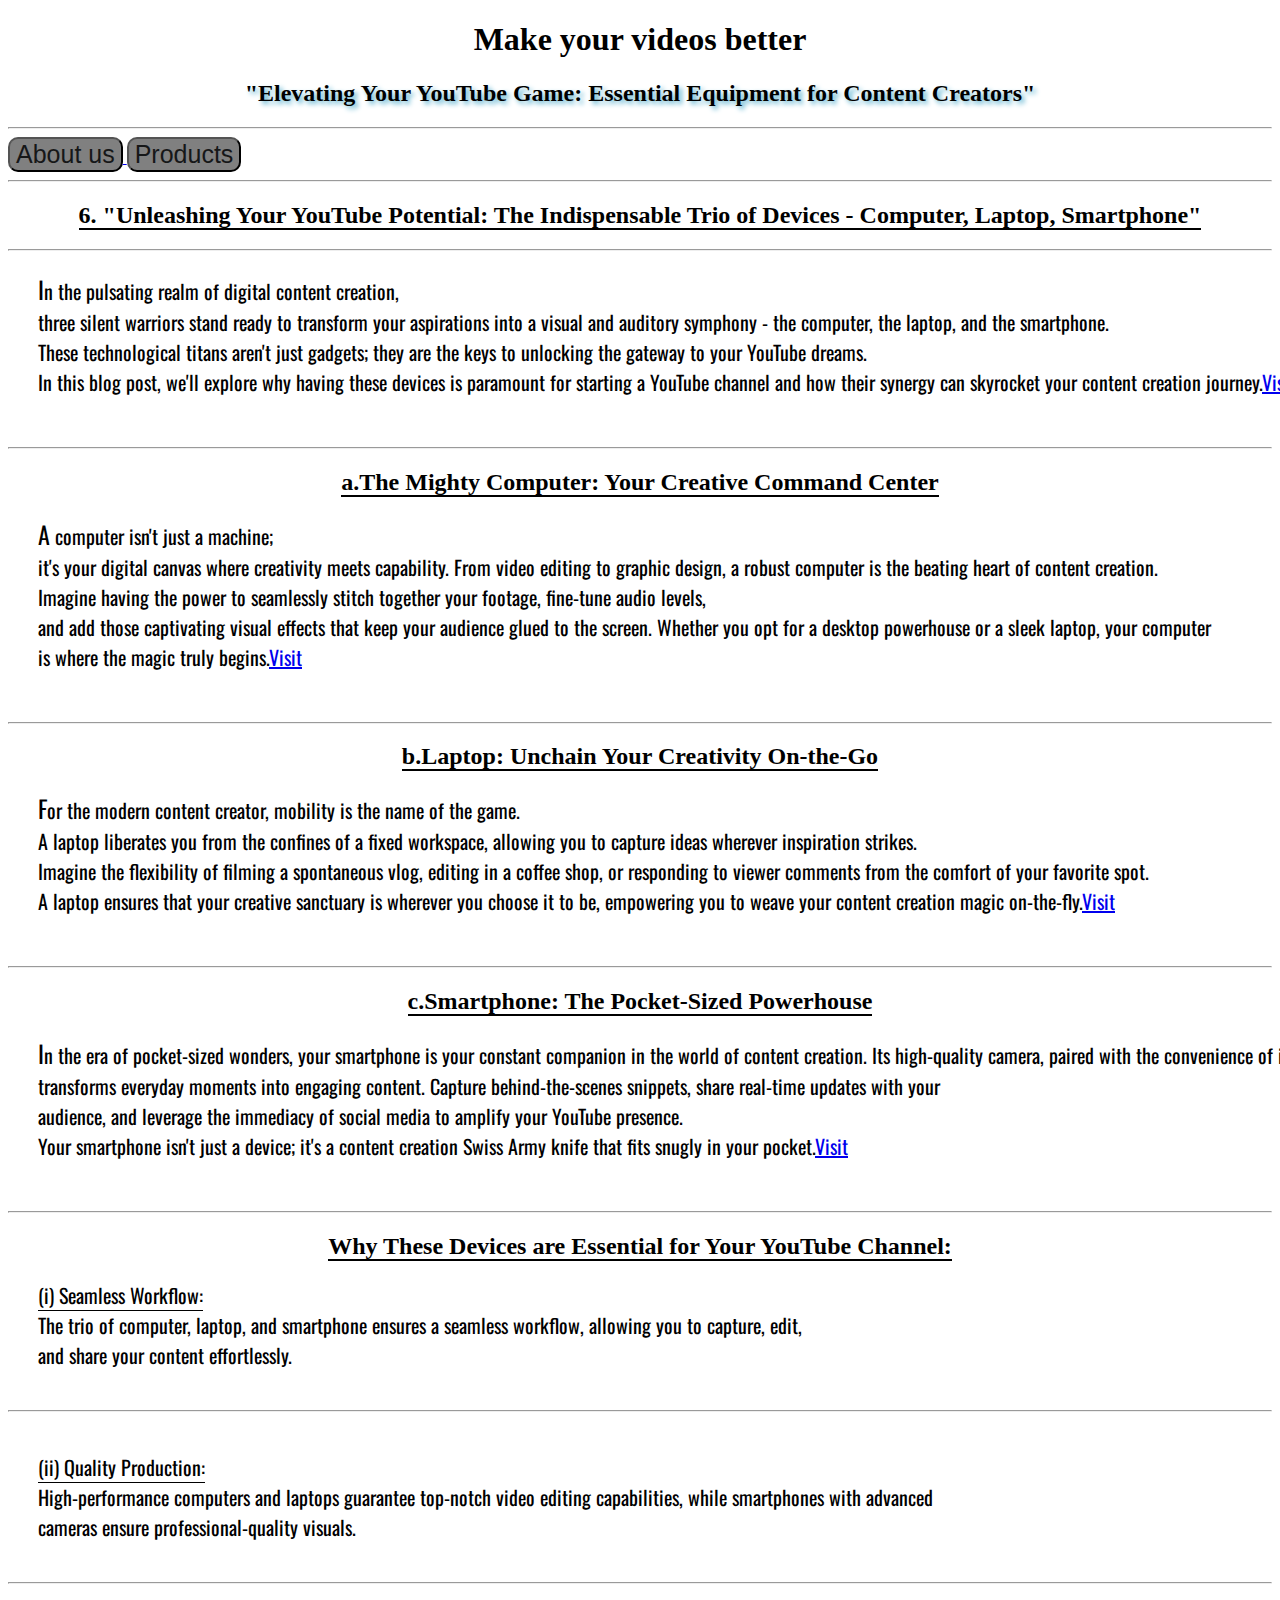
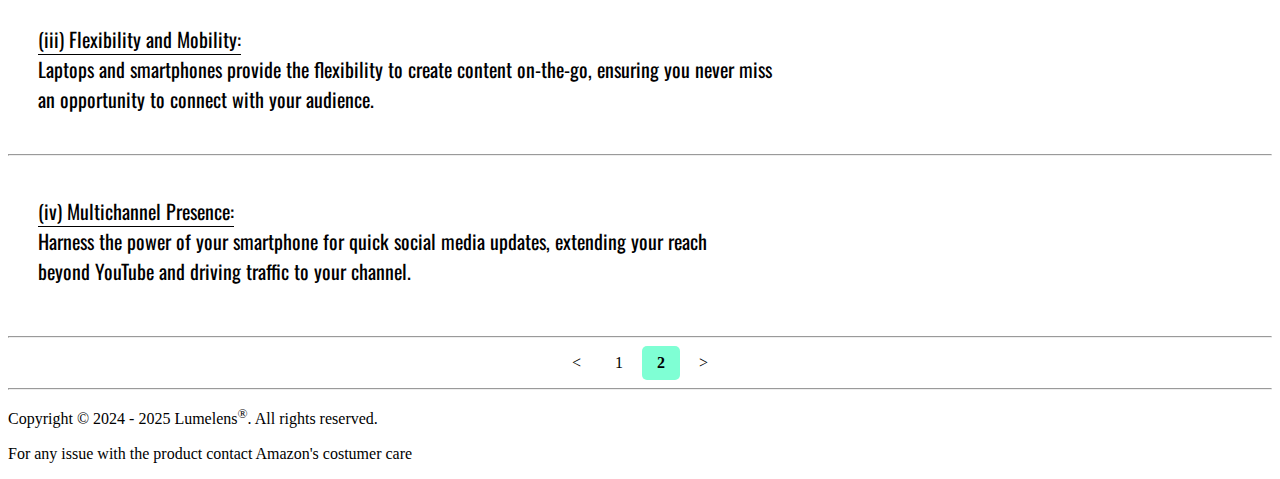
<file: try[2].html>
<!DOCTYPE html>
<html>
    <head>
        <title>Youtube video making equipments</title>
    </head>
    <meta charset="UTF-8">
    <meta http-equiv="X-UA-Compatible" content="IE=google">
    <meta name="viewpoint" content="width=device-width, initial-scale=1.0">
    <link rel="icon" type="image/png" href="Lumlens logo.png">
    <link rel="stylesheet" href="style.css">
    <link rel="preconnect" href="https://fonts.googleapis.com">
<link rel="preconnect" href="https://fonts.gstatic.com" crossorigin>
<link href="https://fonts.googleapis.com/css2?family=Oswald:wght@300&display=swap" rel="stylesheet">
<body>
     <h1 style="text-align: center;"><span style="background-color: white;">Make your videos better</span></h1>

     <h2 style="text-align: center;"><span style="text-shadow: 3px 3px 5px rgb(88, 176, 206);">"Elevating Your YouTube Game: Essential Equipment for Content Creators"</span></h2>
     <hr>
     <a href="try2.html">
        <button style="font-size:25px; background-color:grey; color: rgb(22, 23, 24); border-radius:10px;">About us</button>
        </a>
        <a href="try3.html">
        <button style="font-size: 25px; background-color: grey; color: rgb(22, 23, 24); border-radius: 10px;">Products</button>
        </a><hr>
        <h2 style="text-align: center;"><span style="border-bottom: 2px solid black;">6. "Unleashing Your YouTube Potential: The Indispensable Trio of Devices - Computer, Laptop, Smartphone"</span></h2>
            <hr>
    <pre>
      <big>I</big>n the pulsating realm of digital content creation,
      three silent warriors stand ready to transform your aspirations into a visual and auditory symphony - the computer, the laptop, and the smartphone.
      These technological titans aren't just gadgets; they are the keys to unlocking the gateway to your YouTube dreams.
      In this blog post, we'll explore why having these devices is paramount for starting a YouTube channel and how their synergy can skyrocket your content creation journey.<a href="try3.html">Visit</a>  
    </pre>
    <hr>
    <h2 style="text-align: center;"><span style="border-bottom: 2px solid black;">a.The Mighty Computer: Your Creative Command Center</h2></span>
    <pre>
      <big>A</big> computer isn't just a machine;
      it's your digital canvas where creativity meets capability. From video editing to graphic design, a robust computer is the beating heart of content creation.
      Imagine having the power to seamlessly stitch together your footage, fine-tune audio levels,
      and add those captivating visual effects that keep your audience glued to the screen. Whether you opt for a desktop powerhouse or a sleek laptop, your computer
      is where the magic truly begins.<a href="try3.html">Visit</a>  
    </pre>
    <hr>
    <h2 style="text-align: center;"><span style="border-bottom: 2px solid black;">b.Laptop: Unchain Your Creativity On-the-Go</h2></span>
    <pre>
      <big>F</big>or the modern content creator, mobility is the name of the game.
      A laptop liberates you from the confines of a fixed workspace, allowing you to capture ideas wherever inspiration strikes.
      Imagine the flexibility of filming a spontaneous vlog, editing in a coffee shop, or responding to viewer comments from the comfort of your favorite spot.
      A laptop ensures that your creative sanctuary is wherever you choose it to be, empowering you to weave your content creation magic on-the-fly.<a href="try3.html">Visit</a>
    </pre>
    <hr>
    <h2 style="text-align: center;"><span style="border-bottom: 2px solid black;">c.Smartphone: The Pocket-Sized Powerhouse</h2></span>
    <pre>
      <big>I</big>n the era of pocket-sized wonders, your smartphone is your constant companion in the world of content creation. Its high-quality camera, paired with the convenience of instant accessibility,
      transforms everyday moments into engaging content. Capture behind-the-scenes snippets, share real-time updates with your
      audience, and leverage the immediacy of social media to amplify your YouTube presence.
      Your smartphone isn't just a device; it's a content creation Swiss Army knife that fits snugly in your pocket.<a href="try3.html">Visit</a>
    </pre>
    <hr>
    <h2 style="text-align: center;"><span style="border-bottom: 2px solid black;">Why These Devices are Essential for Your YouTube Channel:</h2></span></span>
    <pre>
      <span style="border-bottom: 1.5px solid black;" style="font-size: large;">(i) Seamless Workflow:</span>
      The trio of computer, laptop, and smartphone ensures a seamless workflow, allowing you to capture, edit,
      and share your content effortlessly.
      <hr>
      <span style="border-bottom: 1.5px solid black;" style="font-size: large;">(ii) Quality Production:</span>
      High-performance computers and laptops guarantee top-notch video editing capabilities, while smartphones with advanced 
      cameras ensure professional-quality visuals.
      <hr>
      <span style="border-bottom: 1.5px solid black;" style="font-size: large;">(iii) Flexibility and Mobility:</span>
      Laptops and smartphones provide the flexibility to create content on-the-go, ensuring you never miss 
      an opportunity to connect with your audience.
      <hr>
      <span style="border-bottom: 1.5px solid black;" style="font-size: large;">(iv) Multichannel Presence:</span>
      Harness the power of your smartphone for quick social media updates, extending your reach 
      beyond YouTube and driving traffic to your channel.
    </pre>
      <hr>
      <div class="pagination">
        <a href="TRY.html"><</a>
        <a href="TRY.html">1</a> 
        <a href="try[2].html" class="active">2</a>
        <a href="try[2].html">></a>
      </div><hr>
      <div class="copyright">
        <p>Copyright © 2024 - 2025 Lumelens<sup>®</sup>. All rights reserved. </p>
        <p>For any issue with the product contact Amazon's costumer care</p>
          </div>

</body>
</html>
</file>
<file: style.css>
pre{
    font-family: Oswald;
    font-size: 20px;
}
a:hover{
        color: rgb(42, 42, 129);
        font-size: 20px;
}
.pagination{
    text-align: center;
}
.pagination a{
    color: black;
    text-decoration: none;
    padding: 8px 15px;
    display: inline-block;
    height: 100;
}
.pagination a.active{
    background-color: aquamarine;
    font-weight: bolder;
    border-radius: 5px;
}
.pagination a:hover:not(.active){
    background-color: rgb(156, 151, 151);
    font-weight: bolder;
    border-radius: 5px;
}
</file>
